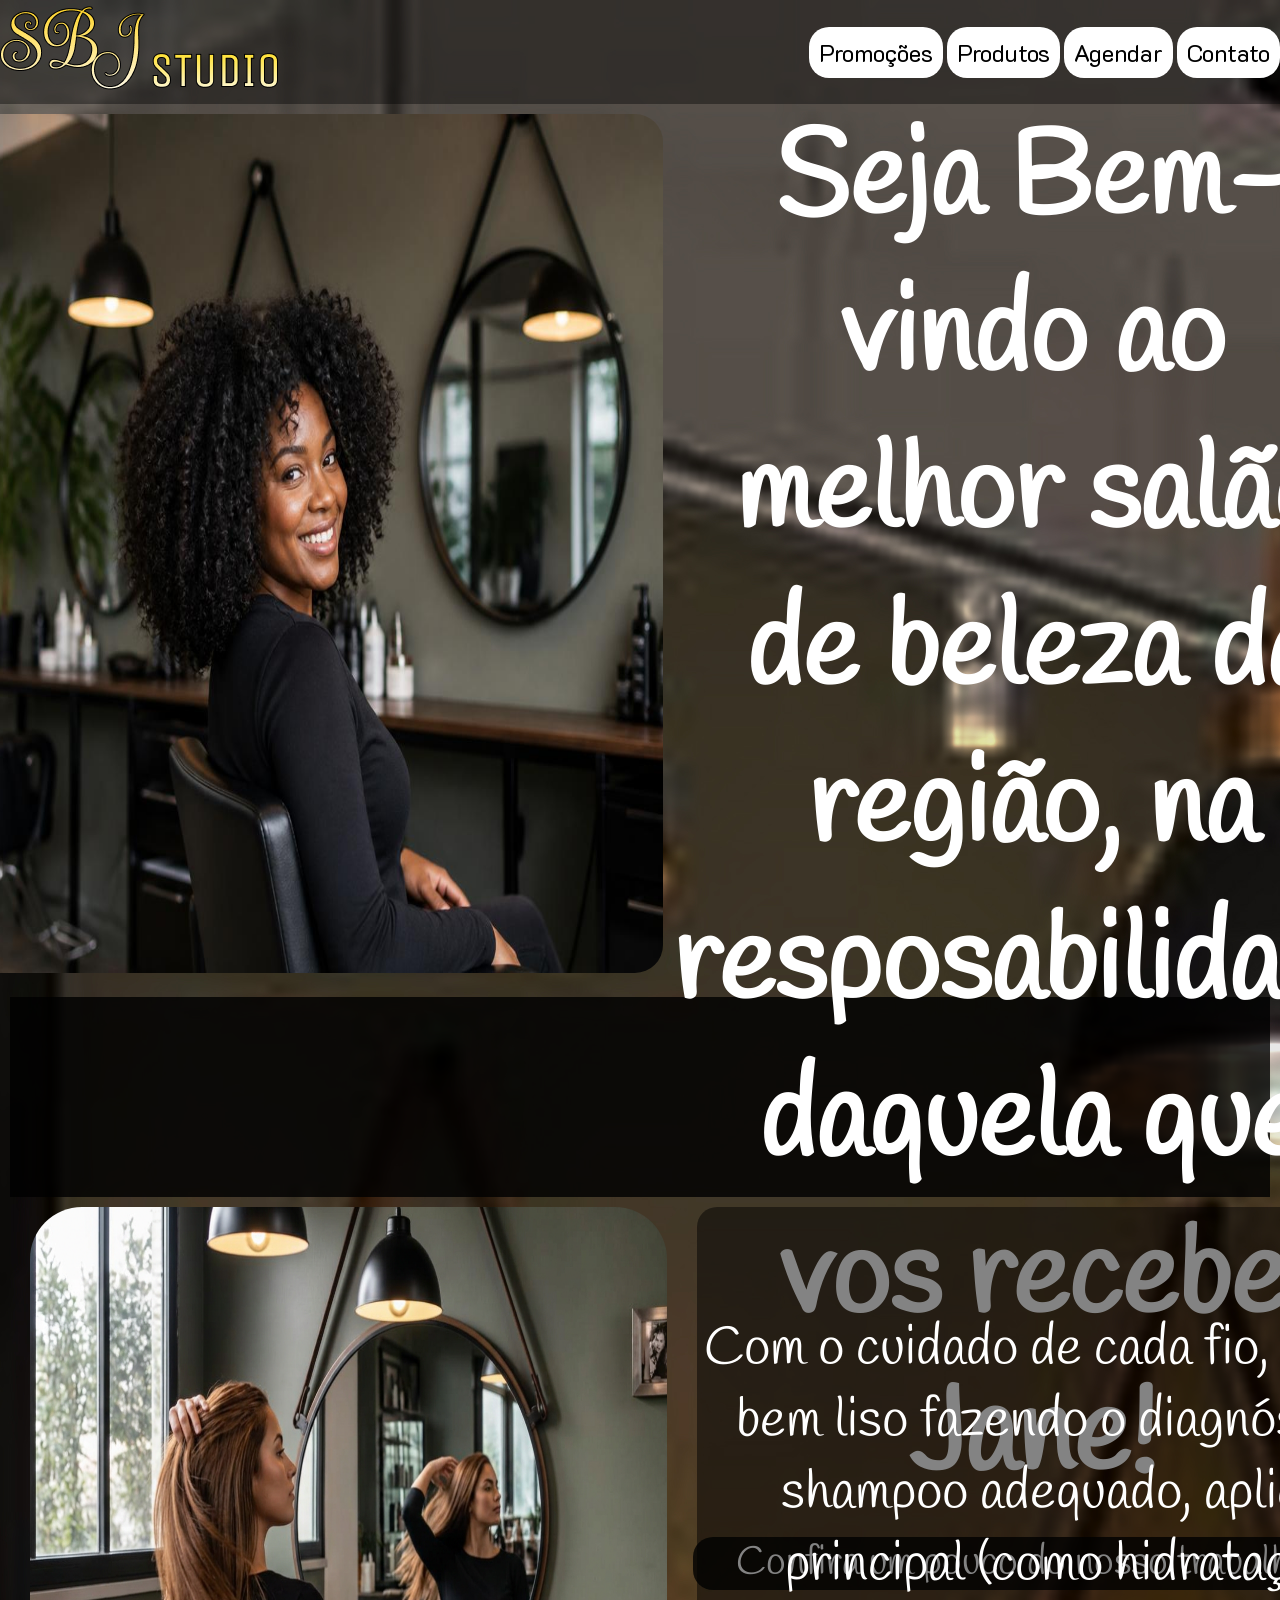
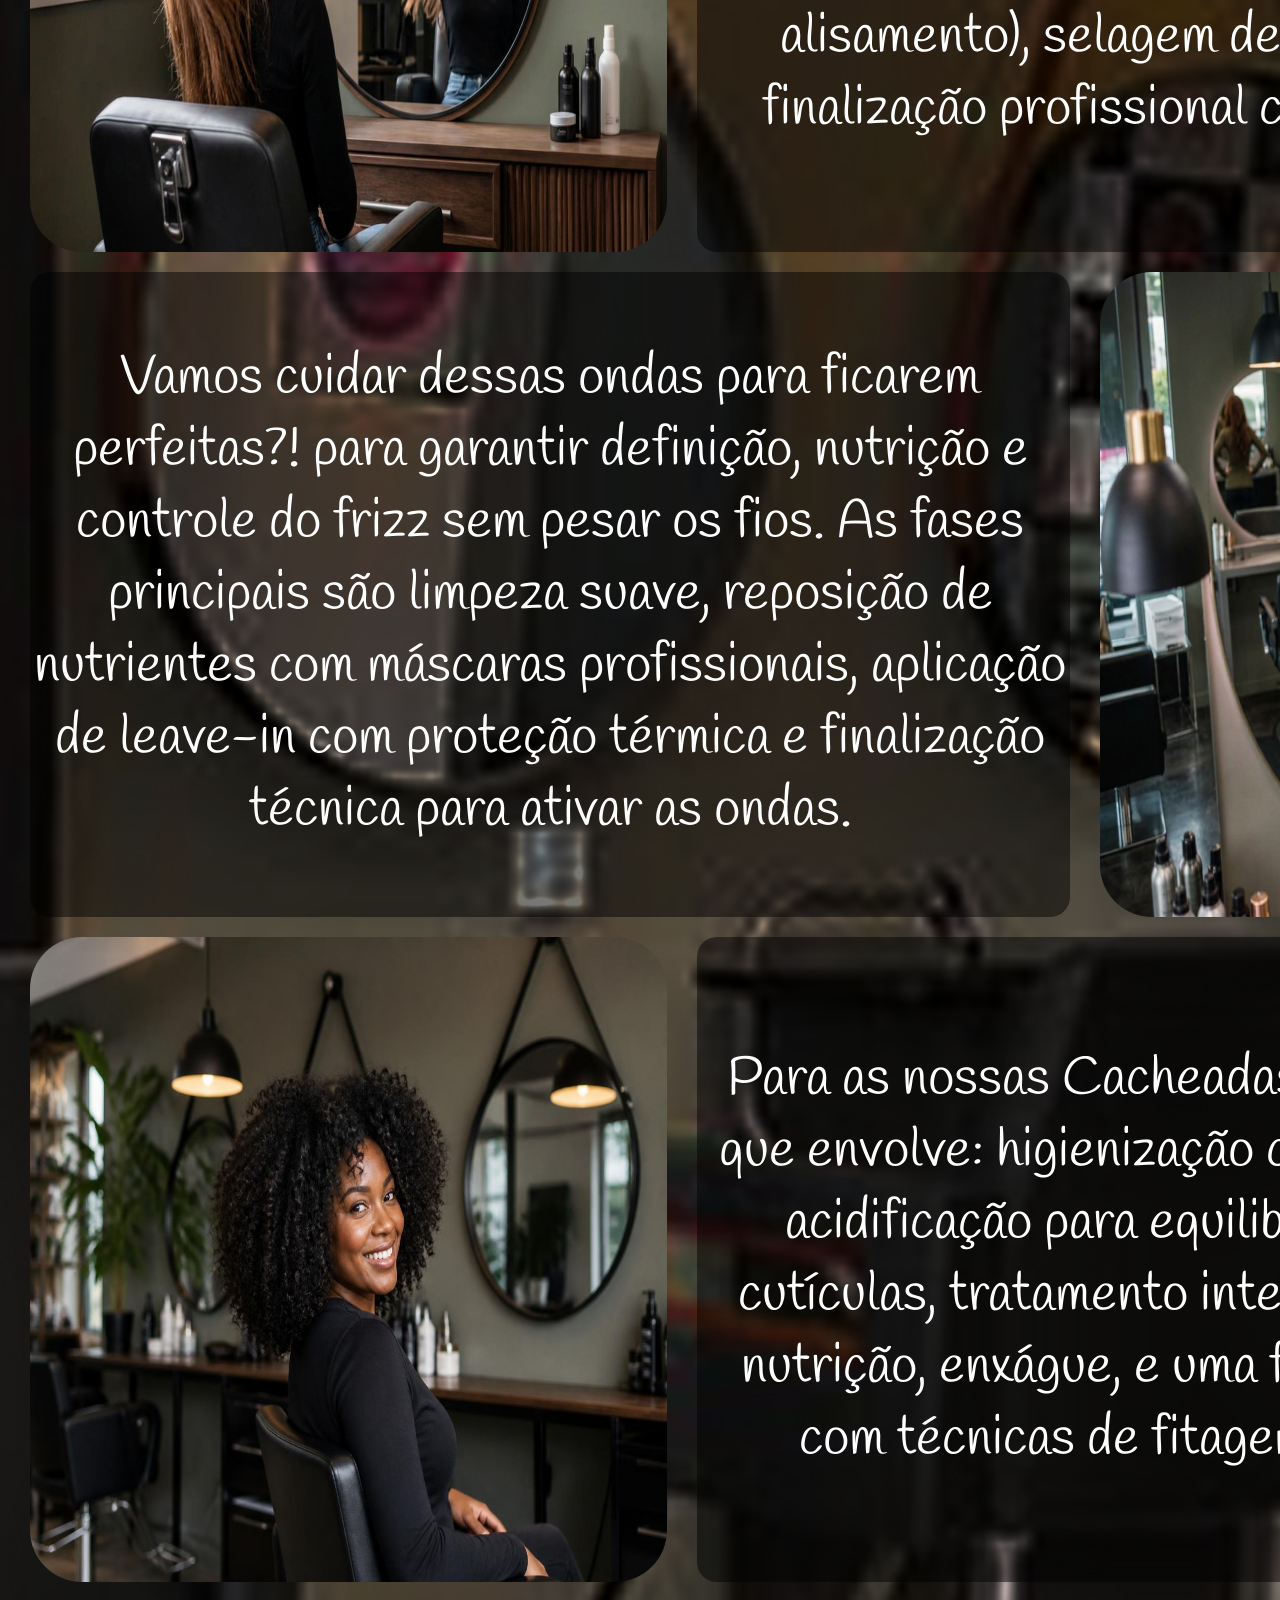
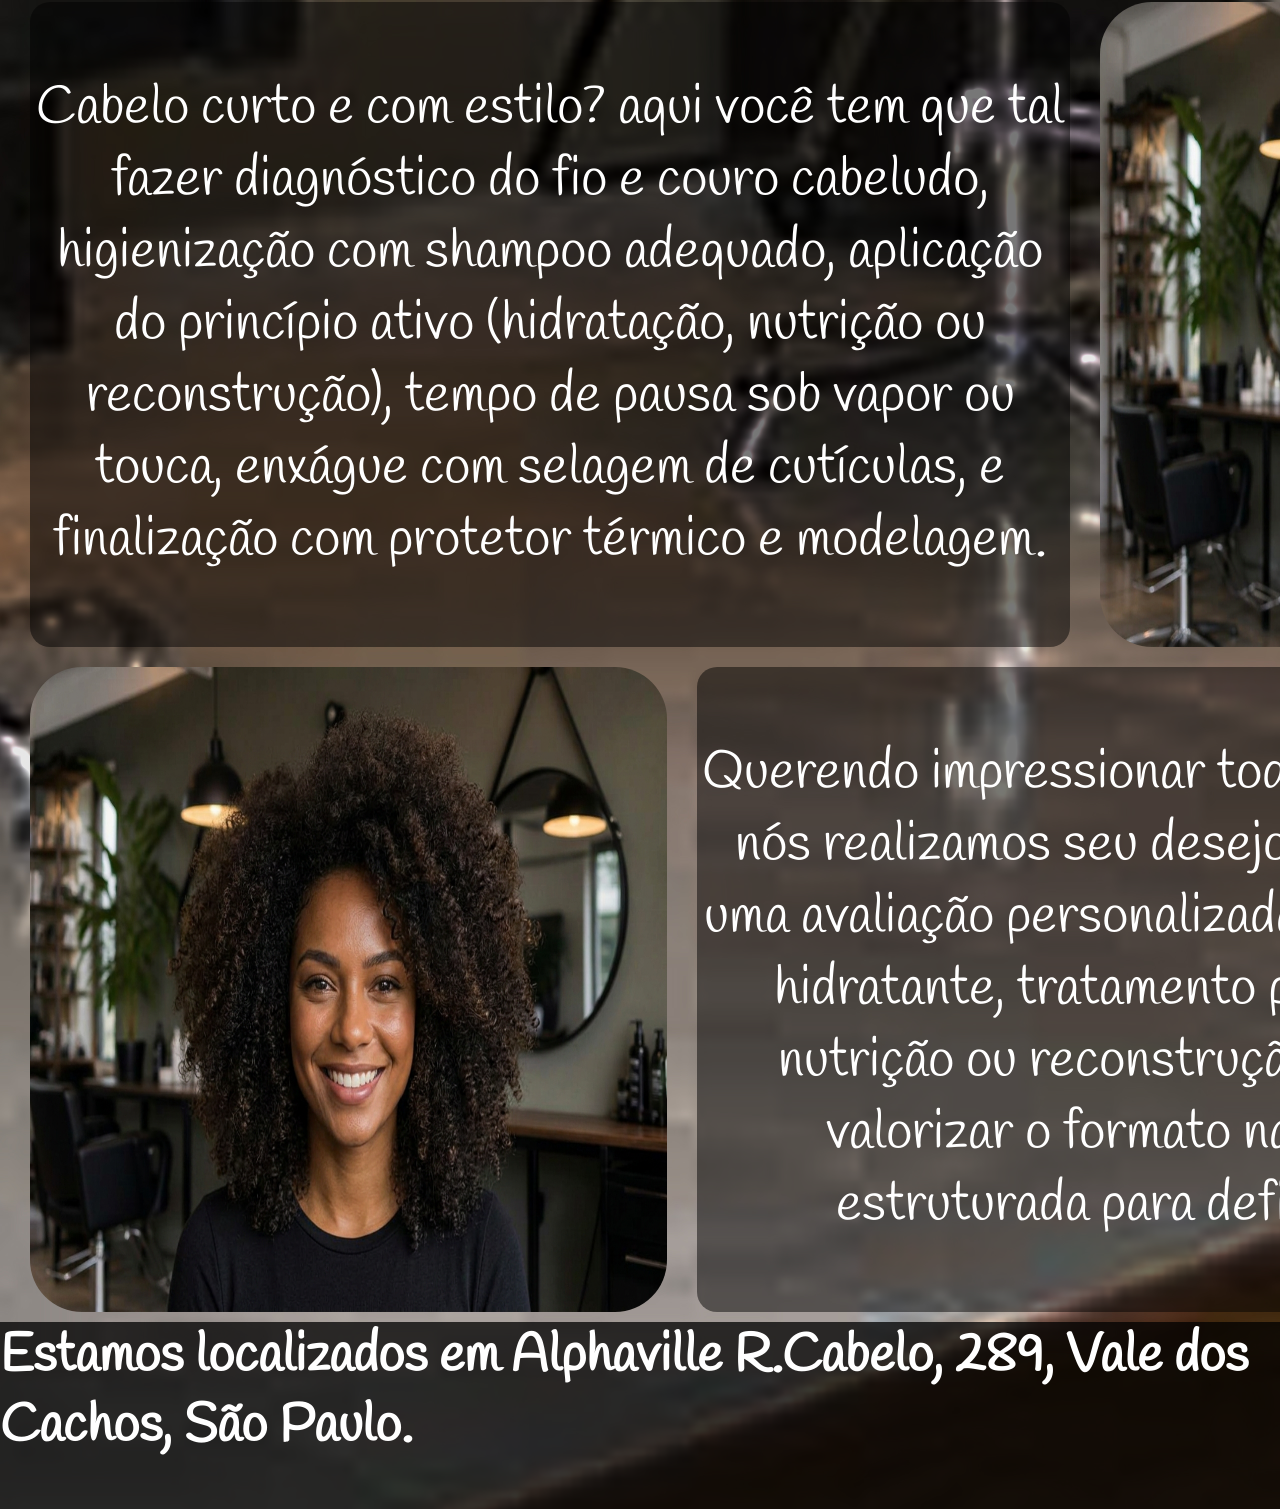
<file: index.html>
<!doctype html>
<html lang="pt-br">
  <head>
    <meta charset="UTF-8" />
    <meta name="viewport" content="width=device-width, initial-scale=1.0" />
    <link rel="stylesheet" href="./assets/css/style.css" />
    <script src="./assets/js/script.js" defer></script>
    <title>Inicio</title>
  </head>
  <body>
    <header>
      <div class="logo">
        <img src="./assets/image/cabelos/InicioImgs/LOGO JANE.png" alt="" />
      </div>
      <div id="paginas">
        <a href="./promo.html">Promoções</a>
        <a href="./produtos.html">Produtos</a>
        <a href="./Agendamento.html">Agendar</a>
        <a href="./Contato.html">Contato</a>
      </div>
    </header>
    <section>
      <div id="carrosselAP">
        <img
          src="./assets/image/cabelos/InicioImgs/salao-cacheada-1.jpg"
          alt=""
        />
      </div>
      <div class="apresentacao">
        <h1>
          Seja Bem-vindo ao melhor salão de beleza da região, na resposabilidade
          daquela que vos recebe Jane!
        </h1>
        <nav><p>Confira um pouco do nosso trabalho !</p></nav>
      </div>
    </section>
    <div id="divisao"></div>
    <main id="portifolio-section">
      <div class="portifolio">
        <div class="liso">
          <img
            src="./assets/image/cabelos/Lisos/a2900f25-fee7-4b99-a6e7-e557c145a626.png"
            alt=""
          />
          <p>
            Com o cuidado de cada fio, vamos deixar seu cabelo bem liso fazendo
            o diagnóstico, higienização com shampoo adequado, aplicação do
            tratamento principal (como hidratação, reconstrução ou alisamento),
            selagem de cutículas, enxágue e finalização profissional com
            proteção térmica.
          </p>
        </div>
        <div class="ondulado">
          <img
            src="./assets/image/cabelos/Ondulados/17c4c9f4-82c1-41fa-bbf0-9646cb3b346a.png"
            alt=""
          />
          <p>
            Vamos cuidar dessas ondas para ficarem perfeitas?! para garantir
            definição, nutrição e controle do frizz sem pesar os fios. As fases
            principais são limpeza suave, reposição de nutrientes com máscaras
            profissionais, aplicação de leave-in com proteção térmica e
            finalização técnica para ativar as ondas.
          </p>
        </div>
        <div class="cacheados">
          <img
            src="./assets/image/cabelos/Cacheados/salao-cacheada-1.jpg"
            alt=""
          />
          <p>
            Para as nossas Cacheadas temos um tratamento que envolve:
            higienização com shampoo adequado, acidificação para equilibrar o pH
            e fechar as cutículas, tratamento intensivo de hidratação ou
            nutrição, enxágue, e uma finalização profissional com técnicas de
            fitagem ou uso de difusor.
          </p>
        </div>
        <div class="curtos">
          <img
            src="./assets/image/cabelos/Curtos/e0ac9d17-72b9-45f4-adf0-d392c93acea9.png"
            alt=""
          />
          <p>
            Cabelo curto e com estilo? aqui você tem que tal fazer diagnóstico
            do fio e couro cabeludo, higienização com shampoo adequado,
            aplicação do princípio ativo (hidratação, nutrição ou reconstrução),
            tempo de pausa sob vapor ou touca, enxágue com selagem de cutículas,
            e finalização com protetor térmico e modelagem.
          </p>
        </div>
        <div class="crespo">
          <img
            src="./assets/image/cabelos/Crespo/f1dbdfb2-1bba-49ca-9565-9a671b14e5a1.png"
            alt=""
          />
          <p>
            Querendo impressionar todos com seu cabelo? aqui nós realizamos seu
            desejo aqui seu cabelo ganha uma avaliação personalizada, lavagem
            com shampoo hidratante, tratamento profundo (hidratação, nutrição ou
            reconstrução), corte a seco para valorizar o formato natural e
            finalização estruturada para definição dos cachos.
          </p>
        </div>
      </div>
    </main>
    <footer>
      <h2>
        Estamos localizados em Alphaville R.Cabelo, 289, Vale dos Cachos, São
        Paulo.
      </h2>
    </footer>
  </body>
</html>

<style>
  @import url("https://fonts.googleapis.com/css2?family=K2D:ital,wght@0,100;0,200;0,300;0,400;0,500;0,600;0,700;0,800;1,100;1,200;1,300;1,400;1,500;1,600;1,700;1,800&family=Keania+One&family=Krona+One&display=swap");
</style>

<style>
  @import url("https://fonts.googleapis.com/css2?family=Handlee&family=K2D:ital,wght@0,100;0,200;0,300;0,400;0,500;0,600;0,700;0,800;1,100;1,200;1,300;1,400;1,500;1,600;1,700;1,800&family=Keania+One&family=Krona+One&display=swap");
</style>
</file>
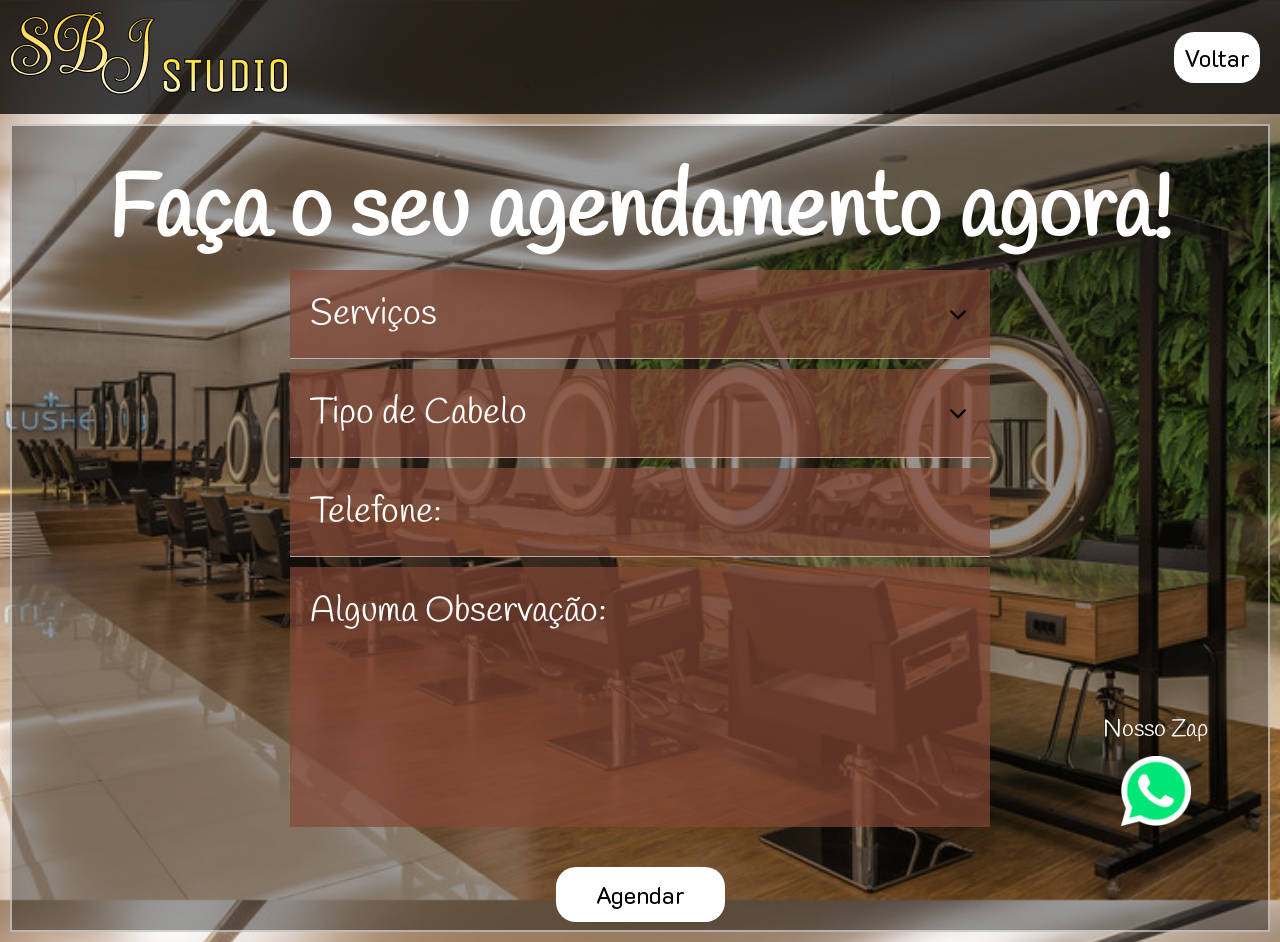
<file: Agendamento.html>
<!doctype html>
<html lang="pt-br">
  <head>
    <meta charset="UTF-8" />
    <meta name="viewport" content="width=device-width, initial-scale=1.0" />
    <link rel="stylesheet" href="./assets/css/agend.css" />
    <title>Agendamento</title>
  </head>
  <body>
    <header>
      <div class="logo">
        <img src="./assets/image/cabelos/InicioImgs/LOGO JANE.png" alt="" />
      </div>
      <div id="paginas">
        <a href="./index.html">Voltar</a>
      </div>
    </header>
    <main>
      <div class="agendar">
        <h1>Faça o seu agendamento agora!</h1>

        <form class="form-agendamento">
          <select name="servicos" required>
            <option value="" disabled selected>Serviços</option>
            <option value="corte">Corte</option>
            <option value="hidratacao">Hidratação</option>
            <option value="coloracao">Coloração</option>
            <option value="escova">Escova</option>
            <option value="mechas">Mechas</option>
            <option value="ozonioterapia">Ozonioterapia</option>
            <option value="reconstrução">Reconstrução</option>
          </select>

          <select name="tipoCabelo" required>
            <option value="" disabled selected>Tipo de Cabelo</option>
            <option value="liso">Liso</option>
            <option value="ondulado">Ondulado</option>
            <option value="cacheado">Cacheado</option>
            <option value="crespo">Crespo</option>
            <option value="curto">Curto</option>
          </select>

          <input type="tel" name="telefone" placeholder="Telefone:" required />

          <textarea
            name="observacao"
            placeholder="Alguma Observação:"
          ></textarea>

          <button type="submit">Agendar</button>
        </form>

        <div class="whatsapp">
          <p>Nosso Zap</p>
          <a href="https://wa.me/55SEUNUMEROAQUI" target="_blank">
            <img src="./assets/image/fundos/whats.png" alt="WhatsApp" />
          </a>
        </div>
      </div>
    </main>
  </body>
</html>

<style>
  @import url("https://fonts.googleapis.com/css2?family=K2D:ital,wght@0,100;0,200;0,300;0,400;0,500;0,600;0,700;0,800;1,100;1,200;1,300;1,400;1,500;1,600;1,700;1,800&family=Keania+One&family=Krona+One&display=swap");
</style>

<style>
  @import url("https://fonts.googleapis.com/css2?family=Handlee&family=K2D:ital,wght@0,100;0,200;0,300;0,400;0,500;0,600;0,700;0,800;1,100;1,200;1,300;1,400;1,500;1,600;1,700;1,800&family=Keania+One&family=Krona+One&display=swap");
</style>
</file>
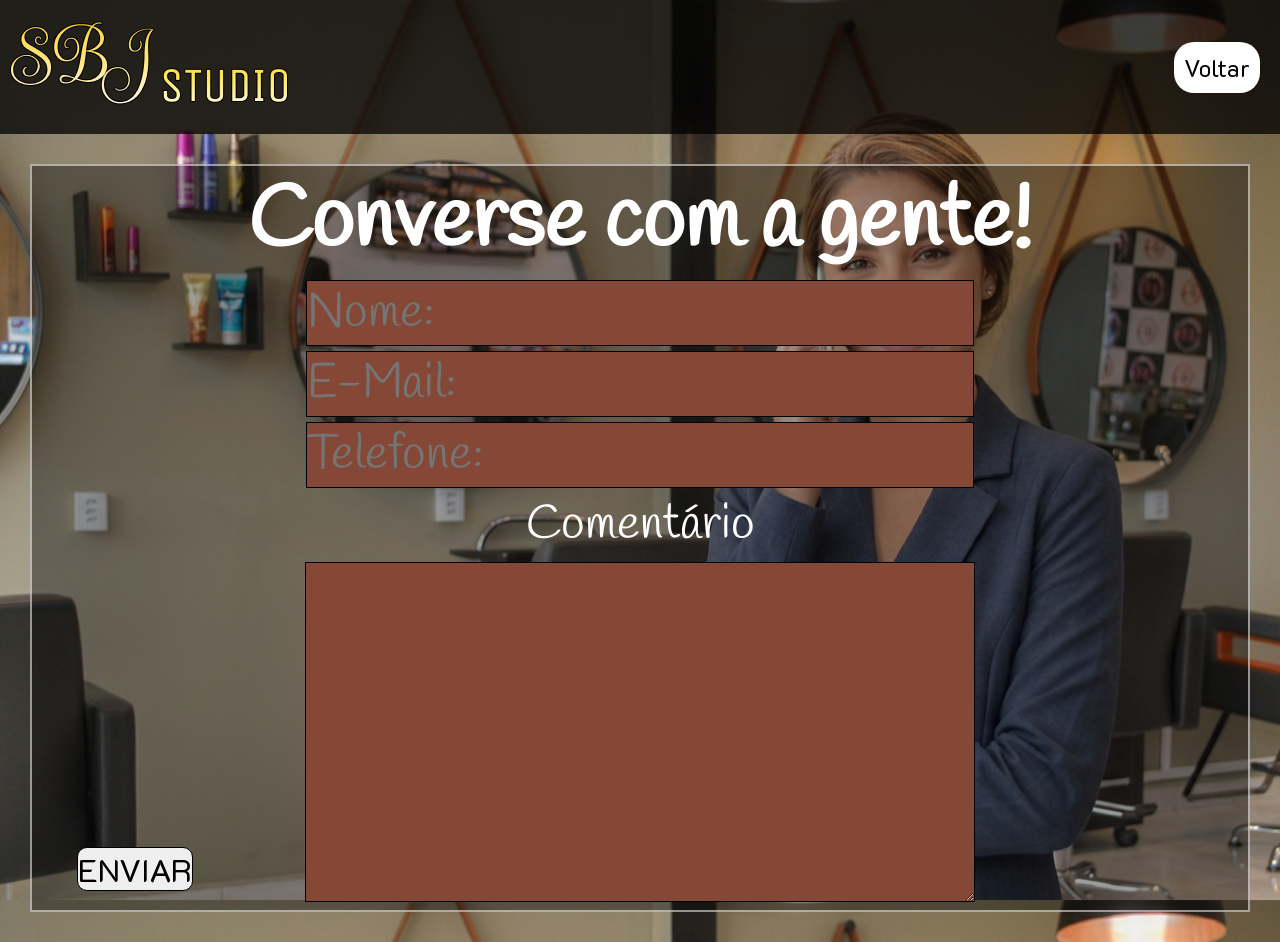
<file: Contato.html>
<!doctype html>
<html lang="pt-br">
  <head>
    <meta charset="UTF-8" />
    <meta name="viewport" content="width=device-width, initial-scale=1.0" />
    <link rel="stylesheet" href="./assets/css/cont.css" />
    <title>Contato</title>
  </head>
  <body>
    <header>
      <div class="logo">
        <img src="./assets/image/cabelos/InicioImgs/LOGO JANE.png" alt="" />
      </div>
      <div id="paginas">
        <a href="./index.html">Voltar</a>
      </div>
    </header>
    <main>
      <div class="area">
        <h1>Converse com a gente!</h1>
        <div class="info">
          <input type="text" placeholder="Nome:" />
          <input type="email" name="" id="" placeholder="E-Mail:" />
          <input type="number" name="" id="" placeholder="Telefone:" />
          <p>Comentário</p>
          <textarea name="" id="" placeholder=""></textarea>
        </div>
        <button>ENVIAR</button>
      </div>
    </main>
  </body>
  <div class="whatsapp">
    <p>Nosso Zap</p>
    <a href="https://wa.me/55SEUNUMEROAQUI" target="_blank">
      <img src="./assets/image/fundos/whats.png" alt="WhatsApp" />
    </a>
  </div>
</html>

<style>
  @import url("https://fonts.googleapis.com/css2?family=K2D:ital,wght@0,100;0,200;0,300;0,400;0,500;0,600;0,700;0,800;1,100;1,200;1,300;1,400;1,500;1,600;1,700;1,800&family=Keania+One&family=Krona+One&display=swap");
</style>

<style>
  @import url("https://fonts.googleapis.com/css2?family=Handlee&family=K2D:ital,wght@0,100;0,200;0,300;0,400;0,500;0,600;0,700;0,800;1,100;1,200;1,300;1,400;1,500;1,600;1,700;1,800&family=Keania+One&family=Krona+One&display=swap");
</style>
</file>
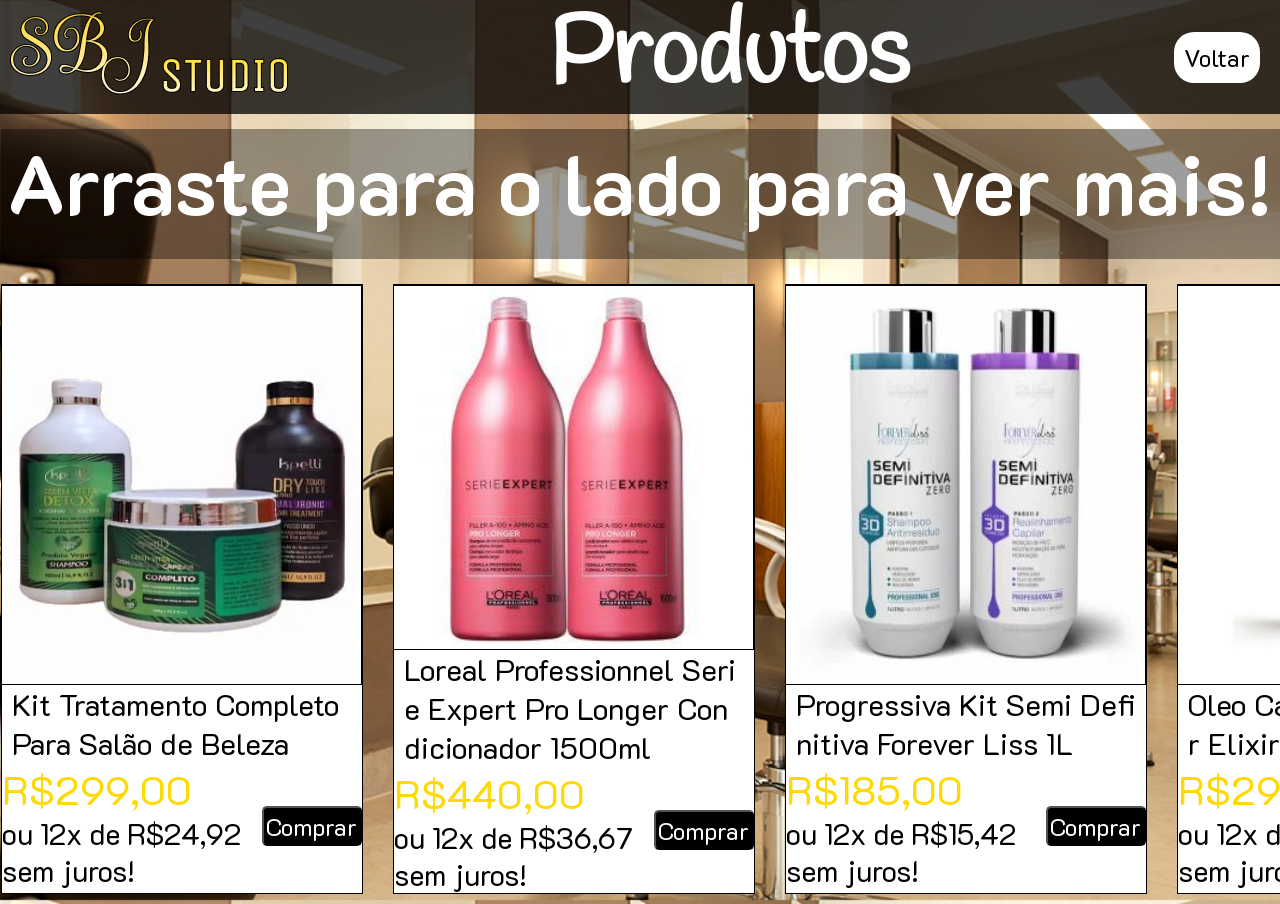
<file: produtos.html>
<!doctype html>
<html lang="pt-br">
  <head>
    <meta charset="UTF-8" />
    <meta name="viewport" content="width=device-width, initial-scale=1.0" />
    <link rel="stylesheet" href="./assets/css/prod.css" />
    <title>Produtos</title>
  </head>
  <body>
    <header>
      <div class="logo">
        <img src="./assets/image/cabelos/InicioImgs/LOGO JANE.png" alt="" />
      </div>
      <h1>Produtos</h1>
      <div id="paginas">
        <a href="./index.html">Voltar</a>
      </div>
    </header>
    <main>
      <div class="arraste">
        <h1>Arraste para o lado para ver mais!</h1>
      </div>
      <div class="Produtos">
        <div class="produto-container">
          <img
            src="./assets/image/Produtos/kit_tratamento_completo_para_salao_de_beleza_102_1_3d633c06eb5dad7ddfedf23f4d967cd4.webp"
            alt=""
          />
          <div class="nome">
            <p>Kit Tratamento Completo Para Salão de Beleza</p>
          </div>
          <div class="descricao">
            <div class="preço">
              <p class="pa">R$299,00</p>
              <p>ou 12x de R$24,92 sem juros!</p>
            </div>
            <div class="bottom">
              <button>Comprar</button>
            </div>
          </div>
        </div>
        <div class="produto-container">
          <img src="./assets/image/Produtos/produto.jpeg" alt="" />
          <div class="nome">
            <p>
              Loreal Professionnel Serie Expert Pro Longer Condicionador 1500ml
            </p>
          </div>
          <div class="descricao">
            <div class="preço">
              <p class="pa">R$440,00</p>
              <p>ou 12x de R$36,67 sem juros!</p>
            </div>
            <div class="bottom">
              <button>Comprar</button>
            </div>
          </div>
        </div>
        <div class="produto-container">
          <img
            src="./assets/image/Produtos/produtos-para-salao-de-beleza-progressiva-300x300.webp"
            alt=""
          />
          <div class="nome">
            <p>Progressiva Kit Semi Definitiva Forever Liss 1L</p>
          </div>
          <div class="descricao">
            <div class="preço">
              <p class="pa">R$185,00</p>
              <p>ou 12x de R$15,42 sem juros!</p>
            </div>
            <div class="bottom">
              <button>Comprar</button>
            </div>
          </div>
        </div>
        <div class="produto-container">
          <img
            src="./assets/image/Produtos/D_759607-MLA101789504282_122025-C.jpg"
            alt=""
          />
          <div class="nome">
            <p>Oleo Capilar Beauty Color Elixir Queratina 40ml</p>
          </div>
          <div class="descricao">
            <div class="preço">
              <p class="pa">R$29,99</p>
              <p>ou 12x de R$2,50 sem juros!</p>
            </div>
            <div class="bottom">
              <button>Comprar</button>
            </div>
          </div>
        </div>
        <div class="produto-container">
          <img
            src="./assets/image/Produtos/51TvgvfNA9L._AC_UL375_SR375,375_.jpg"
            alt=""
          />
          <div class="nome">
            <p>Shampoo Serie Expert Inforcer 300ml L'oreal Professionnel</p>
          </div>
          <div class="descricao">
            <div class="preço">
              <p class="pa">R$76,40</p>
              <p>ou 12x de R$6,37 sem juros!</p>
            </div>
            <div class="bottom">
              <button>Comprar</button>
            </div>
          </div>
        </div>
        <div class="produto-container">
          <img
            src="./assets/image/Produtos/kit_shampoo_e_condicionador_resultado_de_salao_hidrabell_27787_1_e7de4dedc00dfcd0fbe2531beb331869.webp"
            alt=""
          />
          <div class="nome">
            <p>Kit Shampoo e Condicionador Resultado de Salão - Hidrabell</p>
          </div>
          <div class="descricao">
            <div class="preço">
              <p class="pa">R$79,99</p>
              <p>ou 12x de R$6,66 sem juros!</p>
            </div>
            <div class="bottom">
              <button>Comprar</button>
            </div>
          </div>
        </div>
        <div class="produto-container">
          <img
            src="./assets/image/Produtos/D_601609-MLB95029299782_102025-C.jpg"
            alt=""
          />
          <div class="nome">
            <p>Cronograma Capilar Profissional Maciez Vanti Cosméticos</p>
          </div>
          <div class="descricao">
            <div class="preço">
              <p class="pa">R$125,00</p>
              <p>ou 12x de R$10,42 sem juros!</p>
            </div>
            <div class="bottom">
              <button>Comprar</button>
            </div>
          </div>
        </div>
        <div class="produto-container">
          <img
            src="./assets/image/Produtos/shampoo_e_condicionador_1_litro_mascara_900g_cavalo_forte_325_1_5f9c264c78f70c3c48394f8246ec3e84.webp"
            alt=""
          />
          <div class="nome">
            <p>Haskell Cavalo Forte Kit 1l</p>
          </div>
          <div class="descricao">
            <div class="preço">
              <p class="pa">R$250,00</p>
              <p>ou 12x de R$20,84 sem juros!</p>
            </div>
            <div class="bottom">
              <button>Comprar</button>
            </div>
          </div>
        </div>
      </div>
    </main>
  </body>
</html>

<style>
  @import url("https://fonts.googleapis.com/css2?family=K2D:ital,wght@0,100;0,200;0,300;0,400;0,500;0,600;0,700;0,800;1,100;1,200;1,300;1,400;1,500;1,600;1,700;1,800&family=Keania+One&family=Krona+One&display=swap");
</style>

<style>
  @import url("https://fonts.googleapis.com/css2?family=Handlee&family=K2D:ital,wght@0,100;0,200;0,300;0,400;0,500;0,600;0,700;0,800;1,100;1,200;1,300;1,400;1,500;1,600;1,700;1,800&family=Keania+One&family=Krona+One&display=swap");
</style>
</file>
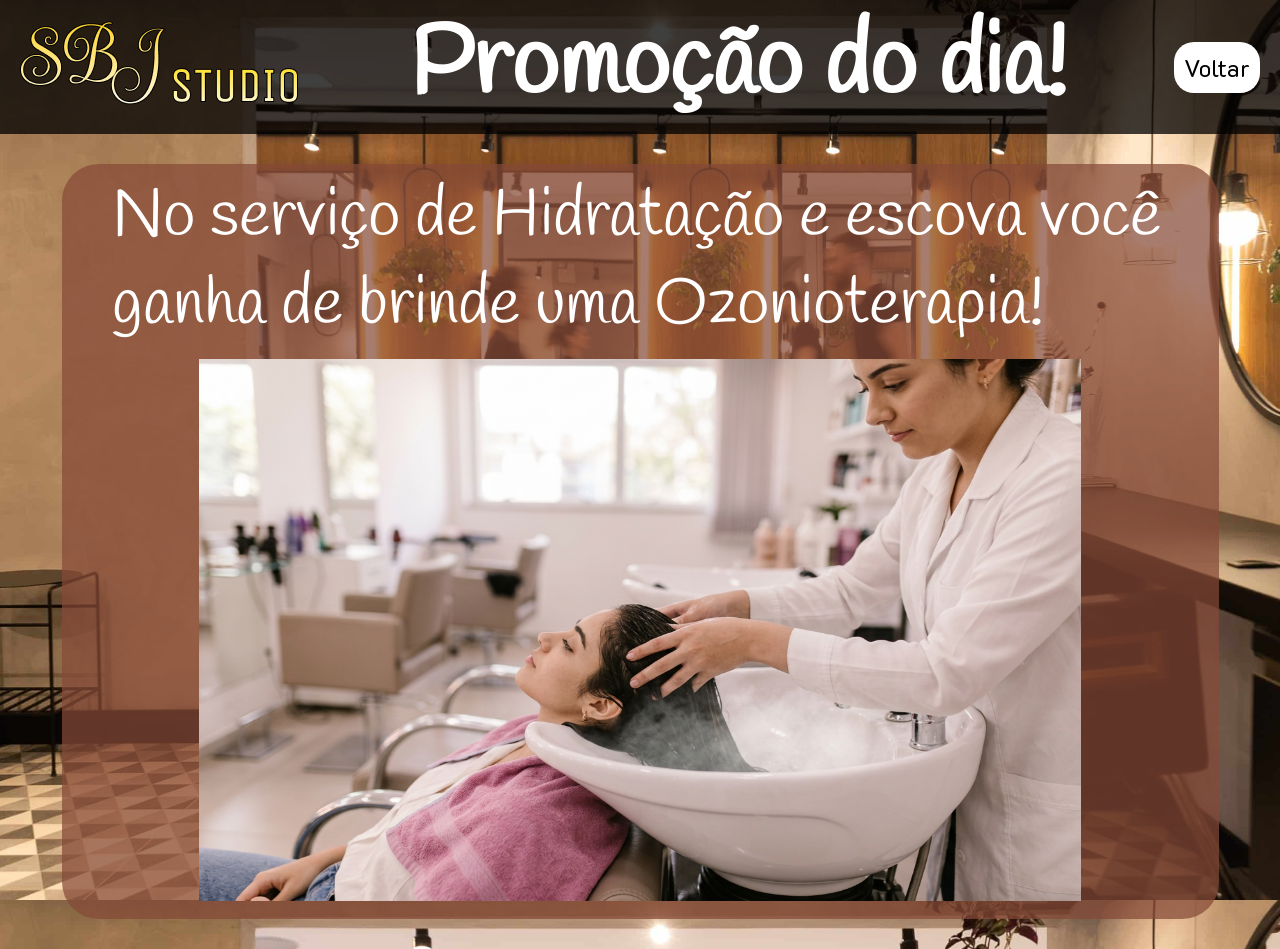
<file: promo.html>
<!doctype html>
<html lang="pt-br">
  <head>
    <meta charset="UTF-8" />
    <meta name="viewport" content="width=device-width, initial-scale=1.0" />
    <link rel="stylesheet" href="./assets/css/promo.css" />
    <title>Promoções</title>
  </head>
  <body>
    <header>
      <div class="logo">
        <img src="./assets/image/cabelos/InicioImgs/LOGO JANE.png" alt="" />
      </div>
      <h1>Promoção do dia!</h1>
      <div id="paginas">
        <a href="./index.html">Voltar</a>
      </div>
    </header>
    <main>
      <div class="quadro">
        <p>
          No serviço de Hidratação e escova você ganha de brinde uma
          Ozonioterapia!
        </p>
        <img src="./assets/image/fundos/ozonio.png" alt="" />
      </div>
    </main>
  </body>
</html>

<style>
  @import url("https://fonts.googleapis.com/css2?family=K2D:ital,wght@0,100;0,200;0,300;0,400;0,500;0,600;0,700;0,800;1,100;1,200;1,300;1,400;1,500;1,600;1,700;1,800&family=Keania+One&family=Krona+One&display=swap");
</style>

<style>
  @import url("https://fonts.googleapis.com/css2?family=Handlee&family=K2D:ital,wght@0,100;0,200;0,300;0,400;0,500;0,600;0,700;0,800;1,100;1,200;1,300;1,400;1,500;1,600;1,700;1,800&family=Keania+One&family=Krona+One&display=swap");
</style>
</file>
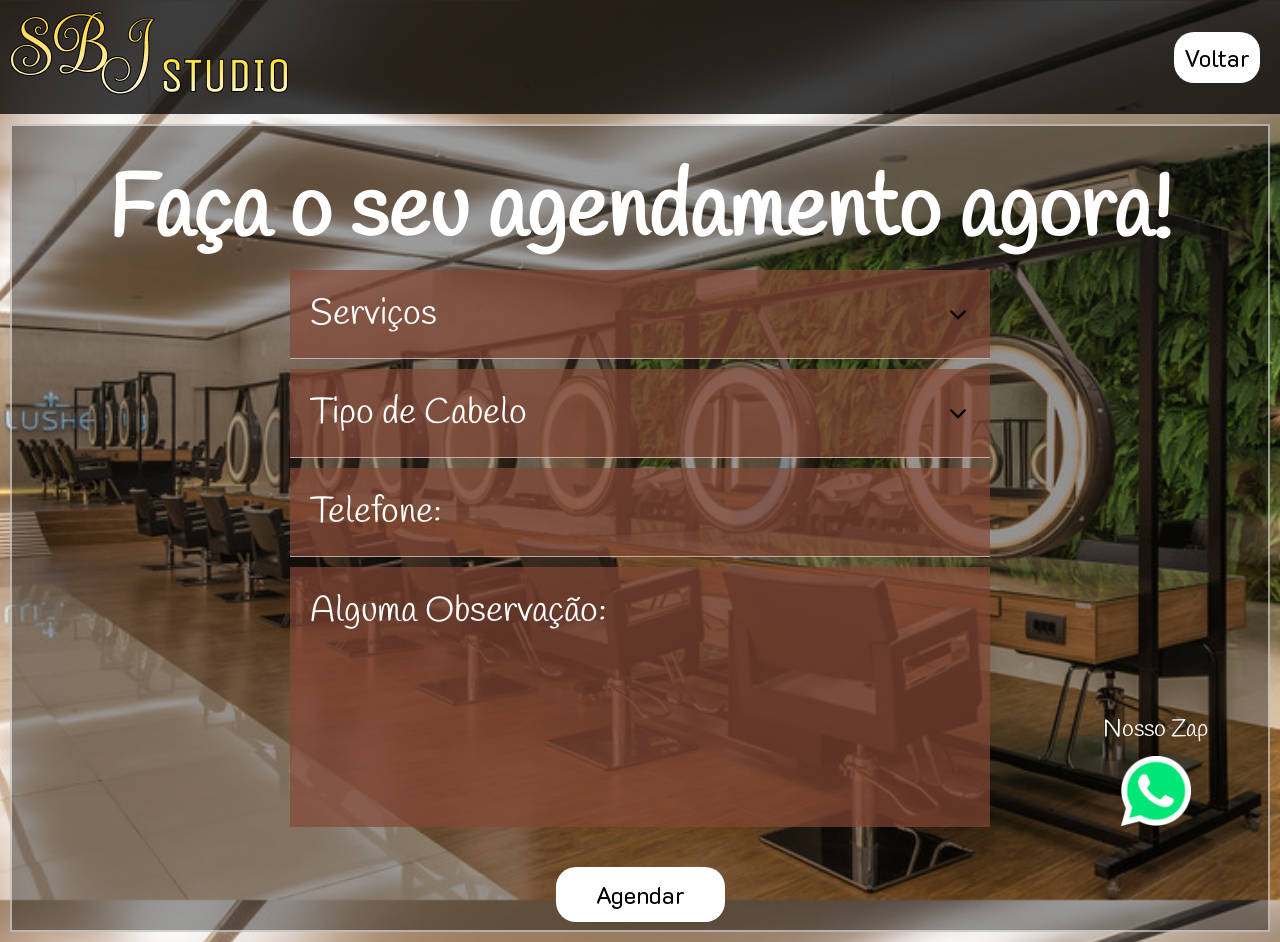
<file: css e html/Agendamento.html>
<!doctype html>
<html lang="pt-br">
  <head>
    <meta charset="UTF-8" />
    <meta name="viewport" content="width=device-width, initial-scale=1.0" />
    <link rel="stylesheet" href="./agend.css" />
    <title>Agendamento</title>
  </head>
  <body>
    <header>
      <div class="logo">
        <img src="/InicioImgs/LOGO JANE.png" alt="" />
      </div>
      <div id="paginas">
        <a href="./home/dev1n-carlos/Códigos 2°Sem/Site da Jane/index.html"
          >Voltar</a
        >
      </div>
    </header>
    <main>
      <div class="agendar">
        <h1>Faça o seu agendamento agora!</h1>

        <form class="form-agendamento">
          <select name="servicos" required>
            <option value="" disabled selected>Serviços</option>
            <option value="corte">Corte</option>
            <option value="hidratacao">Hidratação</option>
            <option value="coloracao">Coloração</option>
            <option value="escova">Escova</option>
            <option value="mechas">Mechas</option>
            <option value="ozonioterapia">Ozonioterapia</option>
            <option value="reconstrução">Reconstrução</option>
          </select>

          <select name="tipoCabelo" required>
            <option value="" disabled selected>Tipo de Cabelo</option>
            <option value="liso">Liso</option>
            <option value="ondulado">Ondulado</option>
            <option value="cacheado">Cacheado</option>
            <option value="crespo">Crespo</option>
            <option value="curto">Curto</option>
          </select>

          <input type="tel" name="telefone" placeholder="Telefone:" required />

          <textarea
            name="observacao"
            placeholder="Alguma Observação:"
          ></textarea>

          <button type="submit">Agendar</button>
        </form>

        <div class="whatsapp">
          <p>Nosso Zap</p>
          <a href="https://wa.me/55SEUNUMEROAQUI" target="_blank">
            <img src="/fundos/whats.png" alt="WhatsApp" />
          </a>
        </div>
      </div>
    </main>
  </body>
</html>

<style>
  @import url("https://fonts.googleapis.com/css2?family=K2D:ital,wght@0,100;0,200;0,300;0,400;0,500;0,600;0,700;0,800;1,100;1,200;1,300;1,400;1,500;1,600;1,700;1,800&family=Keania+One&family=Krona+One&display=swap");
</style>

<style>
  @import url("https://fonts.googleapis.com/css2?family=Handlee&family=K2D:ital,wght@0,100;0,200;0,300;0,400;0,500;0,600;0,700;0,800;1,100;1,200;1,300;1,400;1,500;1,600;1,700;1,800&family=Keania+One&family=Krona+One&display=swap");
</style>
</file>
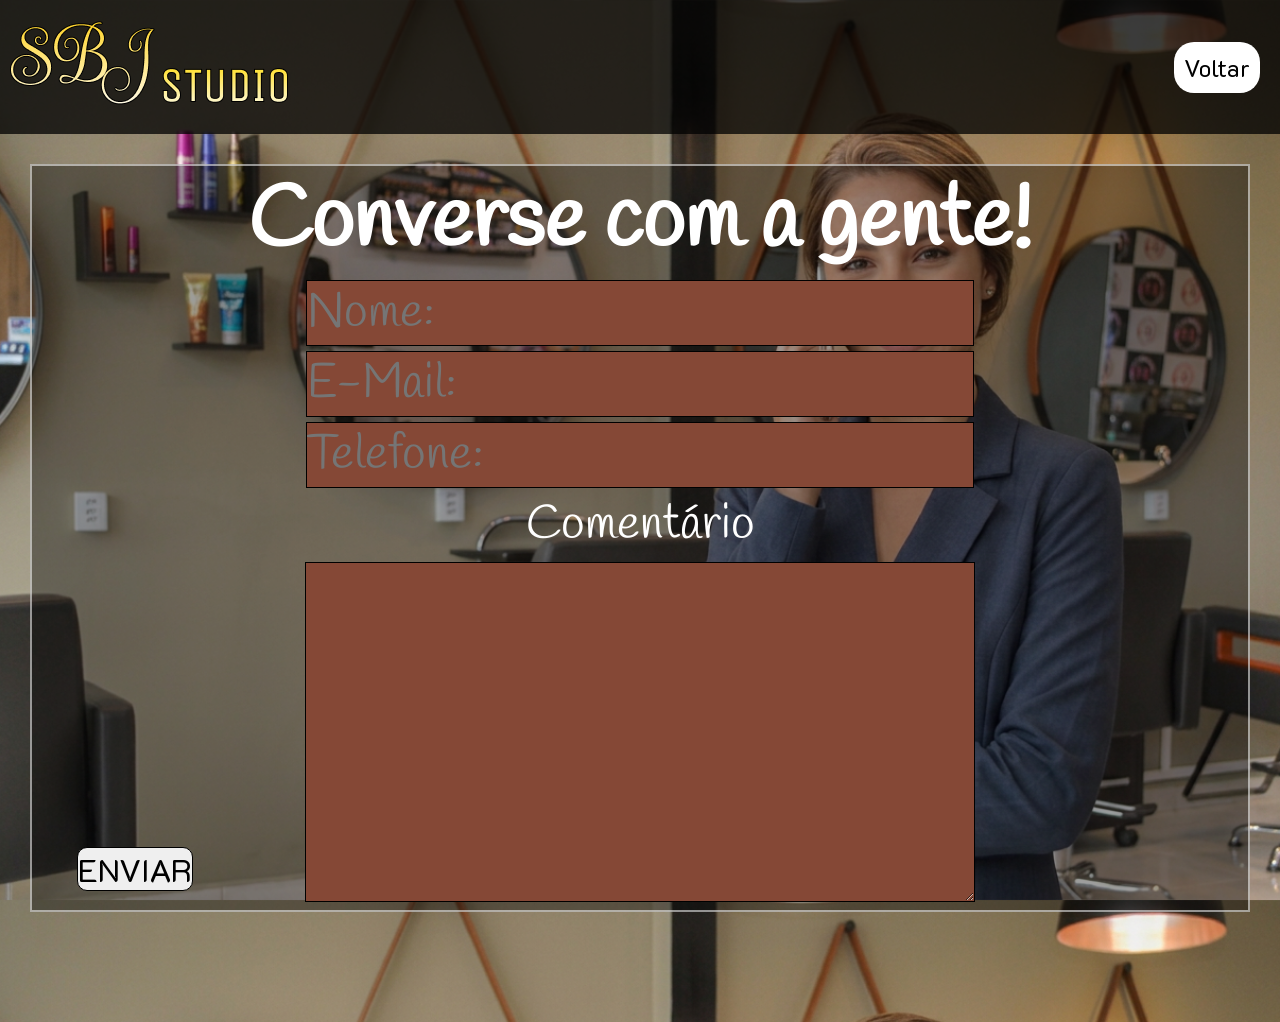
<file: css e html/Contato.html>
<!doctype html>
<html lang="pt-br">
  <head>
    <meta charset="UTF-8" />
    <meta name="viewport" content="width=device-width, initial-scale=1.0" />
    <link rel="stylesheet" href="./cont.css" />
    <title>Contato</title>
  </head>
  <body>
    <header>
      <div class="logo">
        <img src="/InicioImgs/LOGO JANE.png" alt="" />
      </div>
      <div id="paginas">
        <a href="/index.html">Voltar</a>
      </div>
    </header>
    <main>
      <div class="area">
        <h1>Converse com a gente!</h1>
        <div class="info">
          <input type="text" placeholder="Nome:" />
          <input type="email" name="" id="" placeholder="E-Mail:" />
          <input type="number" name="" id="" placeholder="Telefone:" />
          <p>Comentário</p>
          <textarea name="" id="" placeholder=""></textarea>
        </div>
        <button>ENVIAR</button>
      </div>
    </main>
  </body>
  <a href="https://wa.me/55SEUNUMEROAQUI">
    <img class="zap" src="/fundos/whats.png" alt="WhatsApp" />
  </a>
</html>

<style>
  @import url("https://fonts.googleapis.com/css2?family=K2D:ital,wght@0,100;0,200;0,300;0,400;0,500;0,600;0,700;0,800;1,100;1,200;1,300;1,400;1,500;1,600;1,700;1,800&family=Keania+One&family=Krona+One&display=swap");
</style>

<style>
  @import url("https://fonts.googleapis.com/css2?family=Handlee&family=K2D:ital,wght@0,100;0,200;0,300;0,400;0,500;0,600;0,700;0,800;1,100;1,200;1,300;1,400;1,500;1,600;1,700;1,800&family=Keania+One&family=Krona+One&display=swap");
</style>
</file>
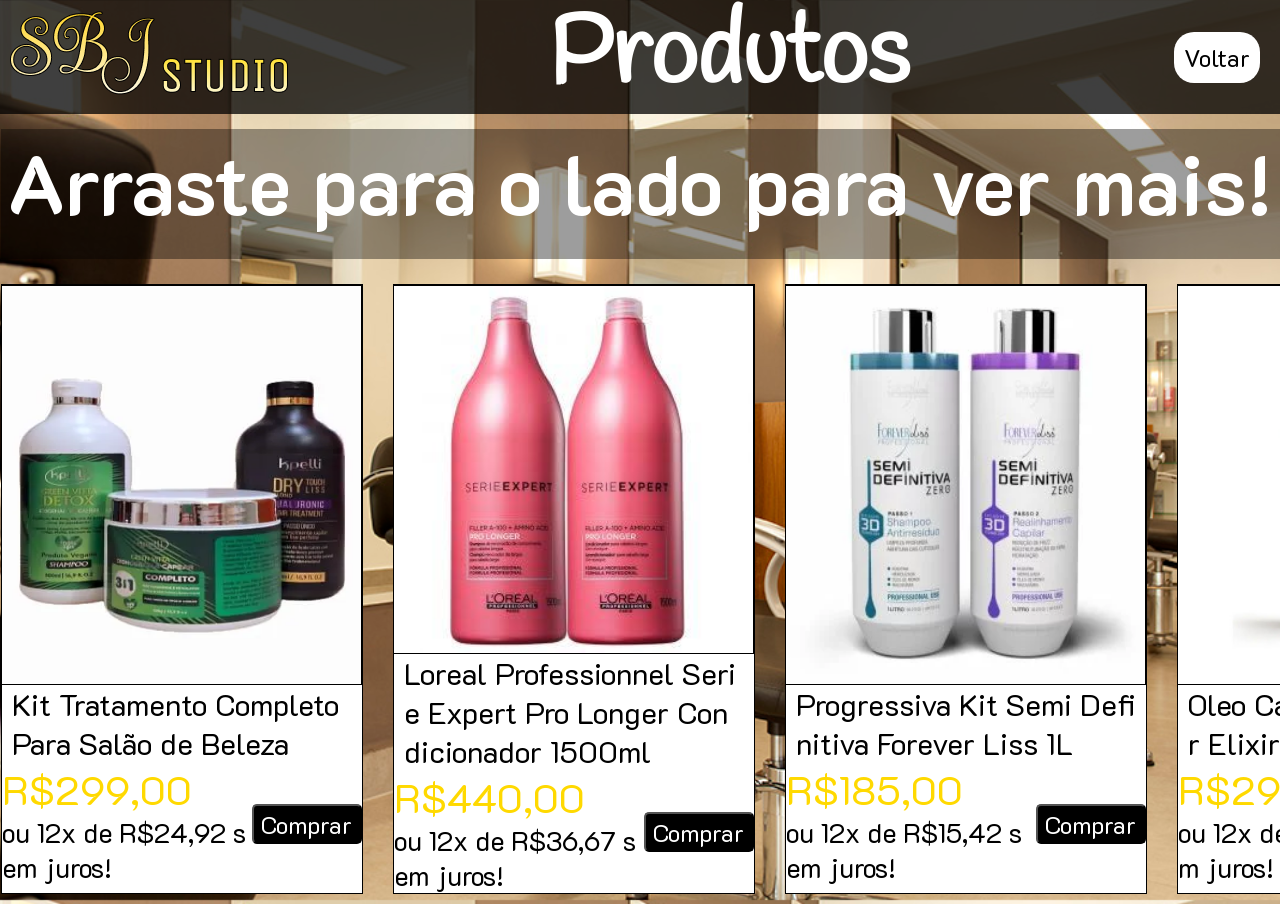
<file: css e html/produtos.html>
<!doctype html>
<html lang="pt-br">
  <head>
    <meta charset="UTF-8" />
    <meta name="viewport" content="width=device-width, initial-scale=1.0" />
    <link rel="stylesheet" href="./prod.css" />
    <title>Produtos</title>
  </head>
  <body>
    <header>
      <div class="logo">
        <img src="/InicioImgs/LOGO JANE.png" alt="" />
      </div>
      <h1>Produtos</h1>
      <div id="paginas">
        <a href="/index.html">Voltar</a>
      </div>
    </header>
    <main>
      <div class="arraste">
        <h1>Arraste para o lado para ver mais!</h1>
      </div>
      <div class="Produtos">
        <div class="produto-container">
          <img
            src="/Produtos/kit_tratamento_completo_para_salao_de_beleza_102_1_3d633c06eb5dad7ddfedf23f4d967cd4.webp"
            alt=""
          />
          <div class="nome">
            <p>Kit Tratamento Completo Para Salão de Beleza</p>
          </div>
          <div class="descricao">
            <div class="preço">
              <p class="pa">R$299,00</p>
              <p>ou 12x de R$24,92 sem juros!</p>
            </div>
            <div class="bottom">
              <button>Comprar</button>
            </div>
          </div>
        </div>
        <div class="produto-container">
          <img src="/Produtos/produto.jpeg" alt="" />
          <div class="nome">
            <p>
              Loreal Professionnel Serie Expert Pro Longer Condicionador 1500ml
            </p>
          </div>
          <div class="descricao">
            <div class="preço">
              <p class="pa">R$440,00</p>
              <p>ou 12x de R$36,67 sem juros!</p>
            </div>
            <div class="bottom">
              <button>Comprar</button>
            </div>
          </div>
        </div>
        <div class="produto-container">
          <img
            src="/Produtos/produtos-para-salao-de-beleza-progressiva-300x300.webp"
            alt=""
          />
          <div class="nome">
            <p>Progressiva Kit Semi Definitiva Forever Liss 1L</p>
          </div>
          <div class="descricao">
            <div class="preço">
              <p class="pa">R$185,00</p>
              <p>ou 12x de R$15,42 sem juros!</p>
            </div>
            <div class="bottom">
              <button>Comprar</button>
            </div>
          </div>
        </div>
        <div class="produto-container">
          <img src="/Produtos/D_759607-MLA101789504282_122025-C.jpg" alt="" />
          <div class="nome">
            <p>Oleo Capilar Beauty Color Elixir Queratina 40ml</p>
          </div>
          <div class="descricao">
            <div class="preço">
              <p class="pa">R$29,99</p>
              <p>ou 12x de R$2,50 sem juros!</p>
            </div>
            <div class="bottom">
              <button>Comprar</button>
            </div>
          </div>
        </div>
        <div class="produto-container">
          <img src="/Produtos/51TvgvfNA9L._AC_UL375_SR375,375_.jpg" alt="" />
          <div class="nome">
            <p>Shampoo Serie Expert Inforcer 300ml L'oreal Professionnel</p>
          </div>
          <div class="descricao">
            <div class="preço">
              <p class="pa">R$76,40</p>
              <p>ou 12x de R$6,37 sem juros!</p>
            </div>
            <div class="bottom">
              <button>Comprar</button>
            </div>
          </div>
        </div>
        <div class="produto-container">
          <img
            src="/Produtos/kit_shampoo_e_condicionador_resultado_de_salao_hidrabell_27787_1_e7de4dedc00dfcd0fbe2531beb331869.webp"
            alt=""
          />
          <div class="nome">
            <p>Kit Shampoo e Condicionador Resultado de Salão - Hidrabell</p>
          </div>
          <div class="descricao">
            <div class="preço">
              <p class="pa">R$79,99</p>
              <p>ou 12x de R$6,66 sem juros!</p>
            </div>
            <div class="bottom">
              <button>Comprar</button>
            </div>
          </div>
        </div>
        <div class="produto-container">
          <img src="/Produtos/D_601609-MLB95029299782_102025-C.jpg" alt="" />
          <div class="nome">
            <p>Cronograma Capilar Profissional Maciez Vanti Cosméticos</p>
          </div>
          <div class="descricao">
            <div class="preço">
              <p class="pa">R$125,00</p>
              <p>ou 12x de R$10,42 sem juros!</p>
            </div>
            <div class="bottom">
              <button>Comprar</button>
            </div>
          </div>
        </div>
        <div class="produto-container">
          <img
            src="/Produtos/shampoo_e_condicionador_1_litro_mascara_900g_cavalo_forte_325_1_5f9c264c78f70c3c48394f8246ec3e84.webp"
            alt=""
          />
          <div class="nome">
            <p>Haskell Cavalo Forte Kit 1l</p>
          </div>
          <div class="descricao">
            <div class="preço">
              <p class="pa">R$250,00</p>
              <p>ou 12x de R$20,84 sem juros!</p>
            </div>
            <div class="bottom">
              <button>Comprar</button>
            </div>
          </div>
        </div>
      </div>
    </main>
  </body>
</html>

<style>
  @import url("https://fonts.googleapis.com/css2?family=K2D:ital,wght@0,100;0,200;0,300;0,400;0,500;0,600;0,700;0,800;1,100;1,200;1,300;1,400;1,500;1,600;1,700;1,800&family=Keania+One&family=Krona+One&display=swap");
</style>

<style>
  @import url("https://fonts.googleapis.com/css2?family=Handlee&family=K2D:ital,wght@0,100;0,200;0,300;0,400;0,500;0,600;0,700;0,800;1,100;1,200;1,300;1,400;1,500;1,600;1,700;1,800&family=Keania+One&family=Krona+One&display=swap");
</style>
</file>
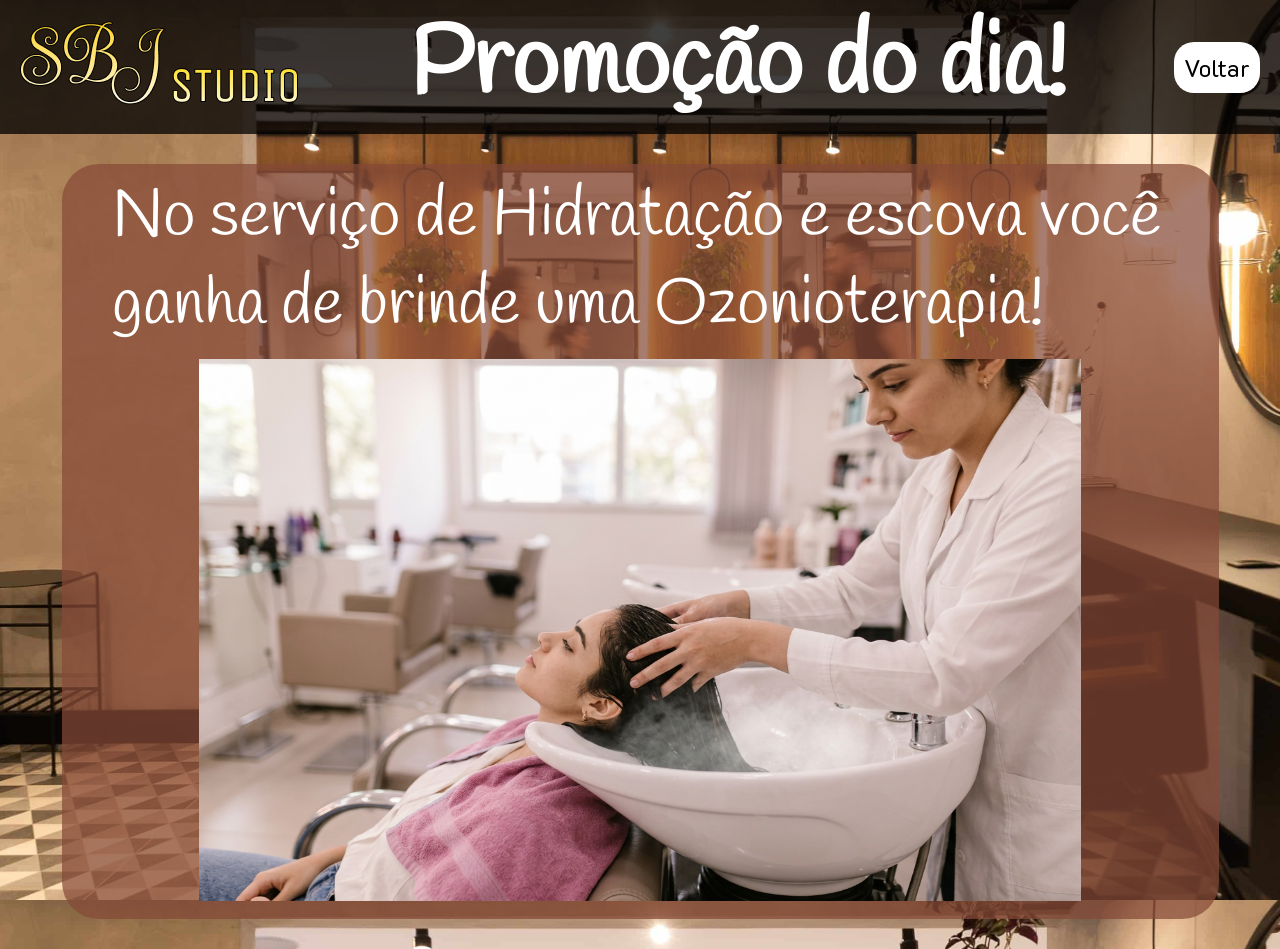
<file: css e html/promo.html>
<!doctype html>
<html lang="pt-br">
  <head>
    <meta charset="UTF-8" />
    <meta name="viewport" content="width=device-width, initial-scale=1.0" />
    <link rel="stylesheet" href="./promo.css" />
    <title>Promoções</title>
  </head>
  <body>
    <header>
      <div class="logo">
        <img src="/InicioImgs/LOGO JANE.png" alt="" />
      </div>
      <h1>Promoção do dia!</h1>
      <div id="paginas">
        <a href="/index.html">Voltar</a>
      </div>
    </header>
    <main>
      <div class="quadro">
        <p>
          No serviço de Hidratação e escova você ganha de brinde uma
          Ozonioterapia!
        </p>
        <img src="/fundos/ozonio.png" alt="" />
      </div>
    </main>
  </body>
</html>

<style>
  @import url("https://fonts.googleapis.com/css2?family=K2D:ital,wght@0,100;0,200;0,300;0,400;0,500;0,600;0,700;0,800;1,100;1,200;1,300;1,400;1,500;1,600;1,700;1,800&family=Keania+One&family=Krona+One&display=swap");
</style>

<style>
  @import url("https://fonts.googleapis.com/css2?family=Handlee&family=K2D:ital,wght@0,100;0,200;0,300;0,400;0,500;0,600;0,700;0,800;1,100;1,200;1,300;1,400;1,500;1,600;1,700;1,800&family=Keania+One&family=Krona+One&display=swap");
</style>
</file>
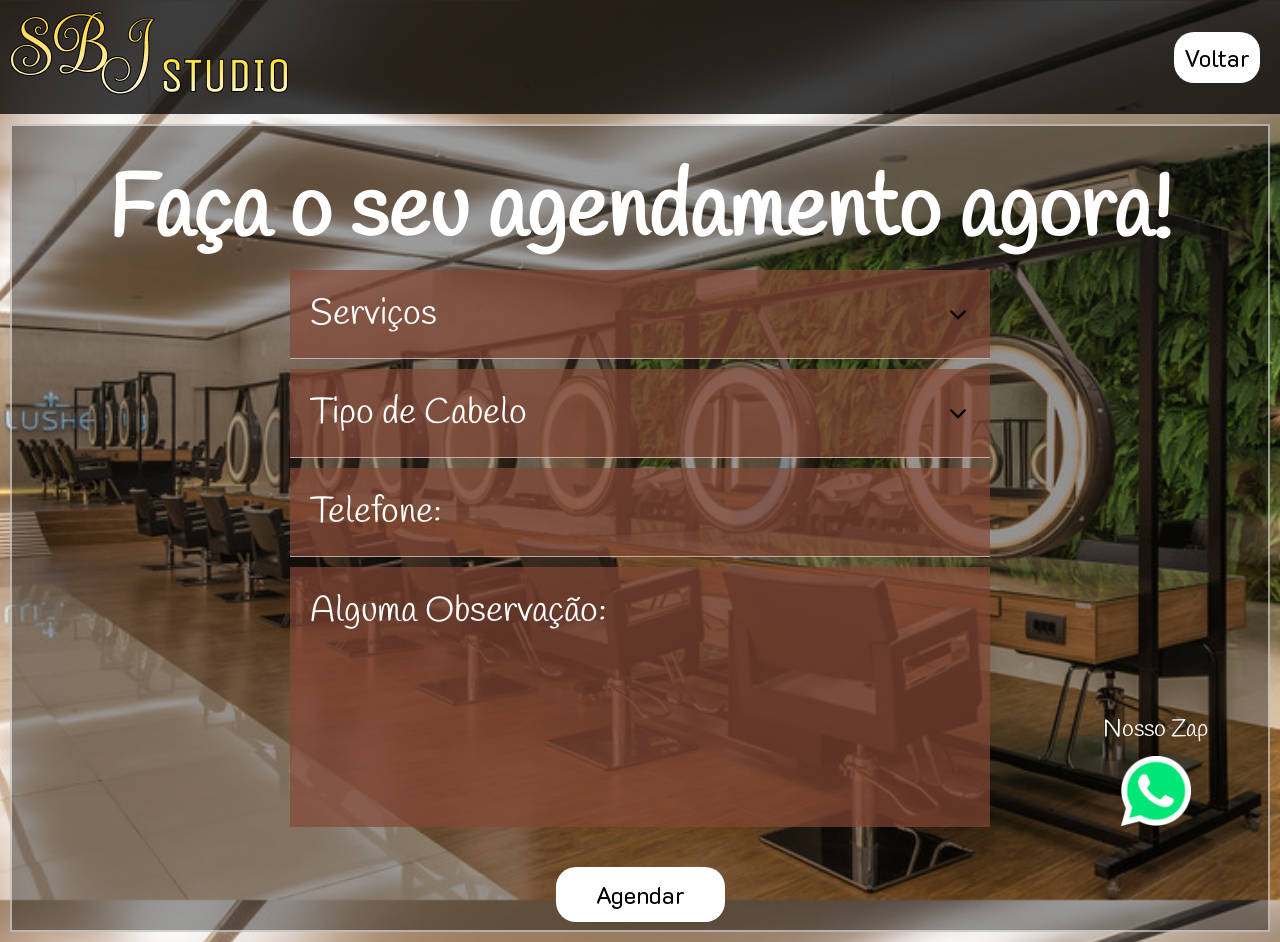
<file: html/Agendamento.html>
<!doctype html>
<html lang="pt-br">
  <head>
    <meta charset="UTF-8" />
    <meta name="viewport" content="width=device-width, initial-scale=1.0" />
    <link rel="stylesheet" href="/css/agend.css" />
    <title>Agendamento</title>
  </head>
  <body>
    <header>
      <div class="logo">
        <img src="/InicioImgs/LOGO JANE.png" alt="" />
      </div>
      <div id="paginas">
        <a href="/index.html">Voltar</a>
      </div>
    </header>
    <main>
      <div class="agendar">
        <h1>Faça o seu agendamento agora!</h1>

        <form class="form-agendamento">
          <select name="servicos" required>
            <option value="" disabled selected>Serviços</option>
            <option value="corte">Corte</option>
            <option value="hidratacao">Hidratação</option>
            <option value="coloracao">Coloração</option>
            <option value="escova">Escova</option>
            <option value="mechas">Mechas</option>
            <option value="ozonioterapia">Ozonioterapia</option>
            <option value="reconstrução">Reconstrução</option>
          </select>

          <select name="tipoCabelo" required>
            <option value="" disabled selected>Tipo de Cabelo</option>
            <option value="liso">Liso</option>
            <option value="ondulado">Ondulado</option>
            <option value="cacheado">Cacheado</option>
            <option value="crespo">Crespo</option>
            <option value="curto">Curto</option>
          </select>

          <input type="tel" name="telefone" placeholder="Telefone:" required />

          <textarea
            name="observacao"
            placeholder="Alguma Observação:"
          ></textarea>

          <button type="submit">Agendar</button>
        </form>

        <div class="whatsapp">
          <p>Nosso Zap</p>
          <a href="https://wa.me/55SEUNUMEROAQUI" target="_blank">
            <img src="/fundos/whats.png" alt="WhatsApp" />
          </a>
        </div>
      </div>
    </main>
  </body>
</html>

<style>
  @import url("https://fonts.googleapis.com/css2?family=K2D:ital,wght@0,100;0,200;0,300;0,400;0,500;0,600;0,700;0,800;1,100;1,200;1,300;1,400;1,500;1,600;1,700;1,800&family=Keania+One&family=Krona+One&display=swap");
</style>

<style>
  @import url("https://fonts.googleapis.com/css2?family=Handlee&family=K2D:ital,wght@0,100;0,200;0,300;0,400;0,500;0,600;0,700;0,800;1,100;1,200;1,300;1,400;1,500;1,600;1,700;1,800&family=Keania+One&family=Krona+One&display=swap");
</style>
</file>
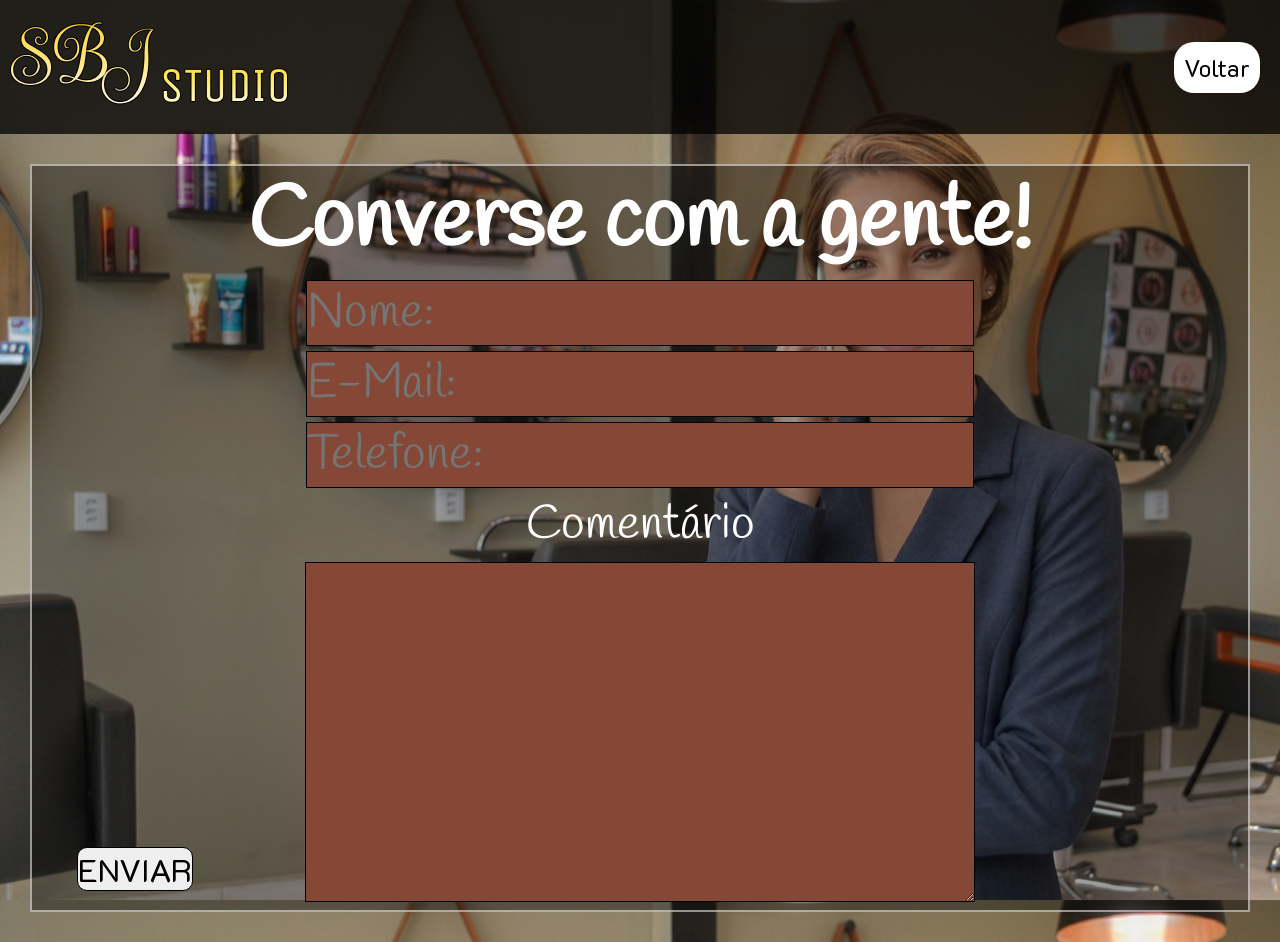
<file: html/Contato.html>
<!doctype html>
<html lang="pt-br">
  <head>
    <meta charset="UTF-8" />
    <meta name="viewport" content="width=device-width, initial-scale=1.0" />
    <link rel="stylesheet" href="/css/cont.css" />
    <title>Contato</title>
  </head>
  <body>
    <header>
      <div class="logo">
        <img src="/InicioImgs/LOGO JANE.png" alt="" />
      </div>
      <div id="paginas">
        <a href="/index.html">Voltar</a>
      </div>
    </header>
    <main>
      <div class="area">
        <h1>Converse com a gente!</h1>
        <div class="info">
          <input type="text" placeholder="Nome:" />
          <input type="email" name="" id="" placeholder="E-Mail:" />
          <input type="number" name="" id="" placeholder="Telefone:" />
          <p>Comentário</p>
          <textarea name="" id="" placeholder=""></textarea>
        </div>
        <button>ENVIAR</button>
      </div>
    </main>
  </body>
  <img class="zap" src="/fundos/whats.png" alt="WhatsApp" />
</html>

<style>
  @import url("https://fonts.googleapis.com/css2?family=K2D:ital,wght@0,100;0,200;0,300;0,400;0,500;0,600;0,700;0,800;1,100;1,200;1,300;1,400;1,500;1,600;1,700;1,800&family=Keania+One&family=Krona+One&display=swap");
</style>

<style>
  @import url("https://fonts.googleapis.com/css2?family=Handlee&family=K2D:ital,wght@0,100;0,200;0,300;0,400;0,500;0,600;0,700;0,800;1,100;1,200;1,300;1,400;1,500;1,600;1,700;1,800&family=Keania+One&family=Krona+One&display=swap");
</style>
</file>
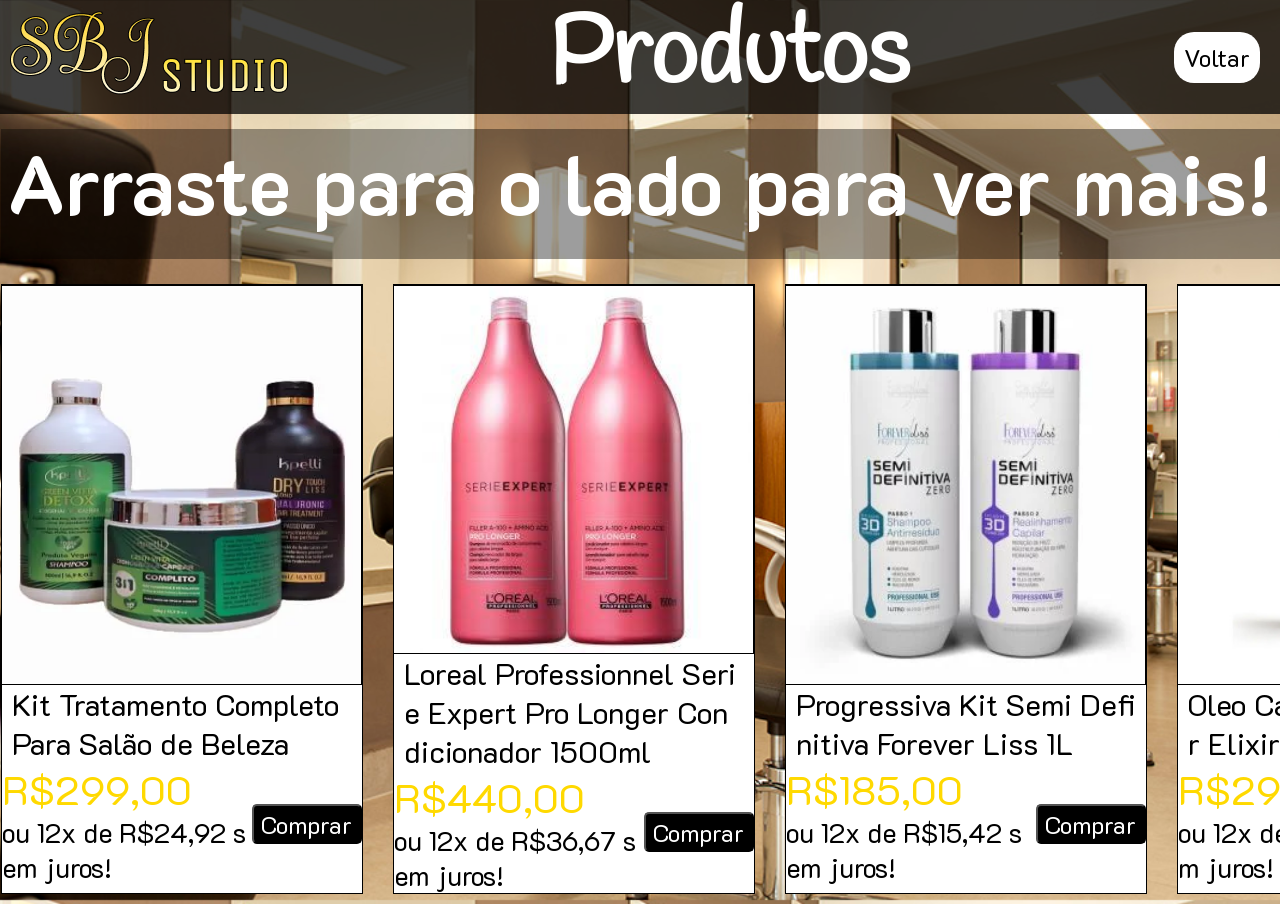
<file: html/produtos.html>
<!doctype html>
<html lang="pt-br">
  <head>
    <meta charset="UTF-8" />
    <meta name="viewport" content="width=device-width, initial-scale=1.0" />
    <link rel="stylesheet" href="/css/prod.css" />
    <title>Produtos</title>
  </head>
  <body>
    <header>
      <div class="logo">
        <img src="/InicioImgs/LOGO JANE.png" alt="" />
      </div>
      <h1>Produtos</h1>
      <div id="paginas">
        <a href="/index.html">Voltar</a>
      </div>
    </header>
    <main>
      <div class="arraste">
        <h1>Arraste para o lado para ver mais!</h1>
      </div>
      <div class="Produtos">
        <div class="produto-container">
          <img
            src="/Produtos/kit_tratamento_completo_para_salao_de_beleza_102_1_3d633c06eb5dad7ddfedf23f4d967cd4.webp"
            alt=""
          />
          <div class="nome">
            <p>Kit Tratamento Completo Para Salão de Beleza</p>
          </div>
          <div class="descricao">
            <div class="preço">
              <p class="pa">R$299,00</p>
              <p>ou 12x de R$24,92 sem juros!</p>
            </div>
            <div class="bottom">
              <button>Comprar</button>
            </div>
          </div>
        </div>
        <div class="produto-container">
          <img src="/Produtos/produto.jpeg" alt="" />
          <div class="nome">
            <p>
              Loreal Professionnel Serie Expert Pro Longer Condicionador 1500ml
            </p>
          </div>
          <div class="descricao">
            <div class="preço">
              <p class="pa">R$440,00</p>
              <p>ou 12x de R$36,67 sem juros!</p>
            </div>
            <div class="bottom">
              <button>Comprar</button>
            </div>
          </div>
        </div>
        <div class="produto-container">
          <img
            src="/Produtos/produtos-para-salao-de-beleza-progressiva-300x300.webp"
            alt=""
          />
          <div class="nome">
            <p>Progressiva Kit Semi Definitiva Forever Liss 1L</p>
          </div>
          <div class="descricao">
            <div class="preço">
              <p class="pa">R$185,00</p>
              <p>ou 12x de R$15,42 sem juros!</p>
            </div>
            <div class="bottom">
              <button>Comprar</button>
            </div>
          </div>
        </div>
        <div class="produto-container">
          <img src="/Produtos/D_759607-MLA101789504282_122025-C.jpg" alt="" />
          <div class="nome">
            <p>Oleo Capilar Beauty Color Elixir Queratina 40ml</p>
          </div>
          <div class="descricao">
            <div class="preço">
              <p class="pa">R$29,99</p>
              <p>ou 12x de R$2,50 sem juros!</p>
            </div>
            <div class="bottom">
              <button>Comprar</button>
            </div>
          </div>
        </div>
        <div class="produto-container">
          <img src="/Produtos/51TvgvfNA9L._AC_UL375_SR375,375_.jpg" alt="" />
          <div class="nome">
            <p>Shampoo Serie Expert Inforcer 300ml L'oreal Professionnel</p>
          </div>
          <div class="descricao">
            <div class="preço">
              <p class="pa">R$76,40</p>
              <p>ou 12x de R$6,37 sem juros!</p>
            </div>
            <div class="bottom">
              <button>Comprar</button>
            </div>
          </div>
        </div>
        <div class="produto-container">
          <img
            src="/Produtos/kit_shampoo_e_condicionador_resultado_de_salao_hidrabell_27787_1_e7de4dedc00dfcd0fbe2531beb331869.webp"
            alt=""
          />
          <div class="nome">
            <p>Kit Shampoo e Condicionador Resultado de Salão - Hidrabell</p>
          </div>
          <div class="descricao">
            <div class="preço">
              <p class="pa">R$79,99</p>
              <p>ou 12x de R$6,66 sem juros!</p>
            </div>
            <div class="bottom">
              <button>Comprar</button>
            </div>
          </div>
        </div>
        <div class="produto-container">
          <img src="/Produtos/D_601609-MLB95029299782_102025-C.jpg" alt="" />
          <div class="nome">
            <p>Cronograma Capilar Profissional Maciez Vanti Cosméticos</p>
          </div>
          <div class="descricao">
            <div class="preço">
              <p class="pa">R$125,00</p>
              <p>ou 12x de R$10,42 sem juros!</p>
            </div>
            <div class="bottom">
              <button>Comprar</button>
            </div>
          </div>
        </div>
        <div class="produto-container">
          <img
            src="/Produtos/shampoo_e_condicionador_1_litro_mascara_900g_cavalo_forte_325_1_5f9c264c78f70c3c48394f8246ec3e84.webp"
            alt=""
          />
          <div class="nome">
            <p>Haskell Cavalo Forte Kit 1l</p>
          </div>
          <div class="descricao">
            <div class="preço">
              <p class="pa">R$250,00</p>
              <p>ou 12x de R$20,84 sem juros!</p>
            </div>
            <div class="bottom">
              <button>Comprar</button>
            </div>
          </div>
        </div>
      </div>
    </main>
  </body>
</html>

<style>
  @import url("https://fonts.googleapis.com/css2?family=K2D:ital,wght@0,100;0,200;0,300;0,400;0,500;0,600;0,700;0,800;1,100;1,200;1,300;1,400;1,500;1,600;1,700;1,800&family=Keania+One&family=Krona+One&display=swap");
</style>

<style>
  @import url("https://fonts.googleapis.com/css2?family=Handlee&family=K2D:ital,wght@0,100;0,200;0,300;0,400;0,500;0,600;0,700;0,800;1,100;1,200;1,300;1,400;1,500;1,600;1,700;1,800&family=Keania+One&family=Krona+One&display=swap");
</style>
</file>
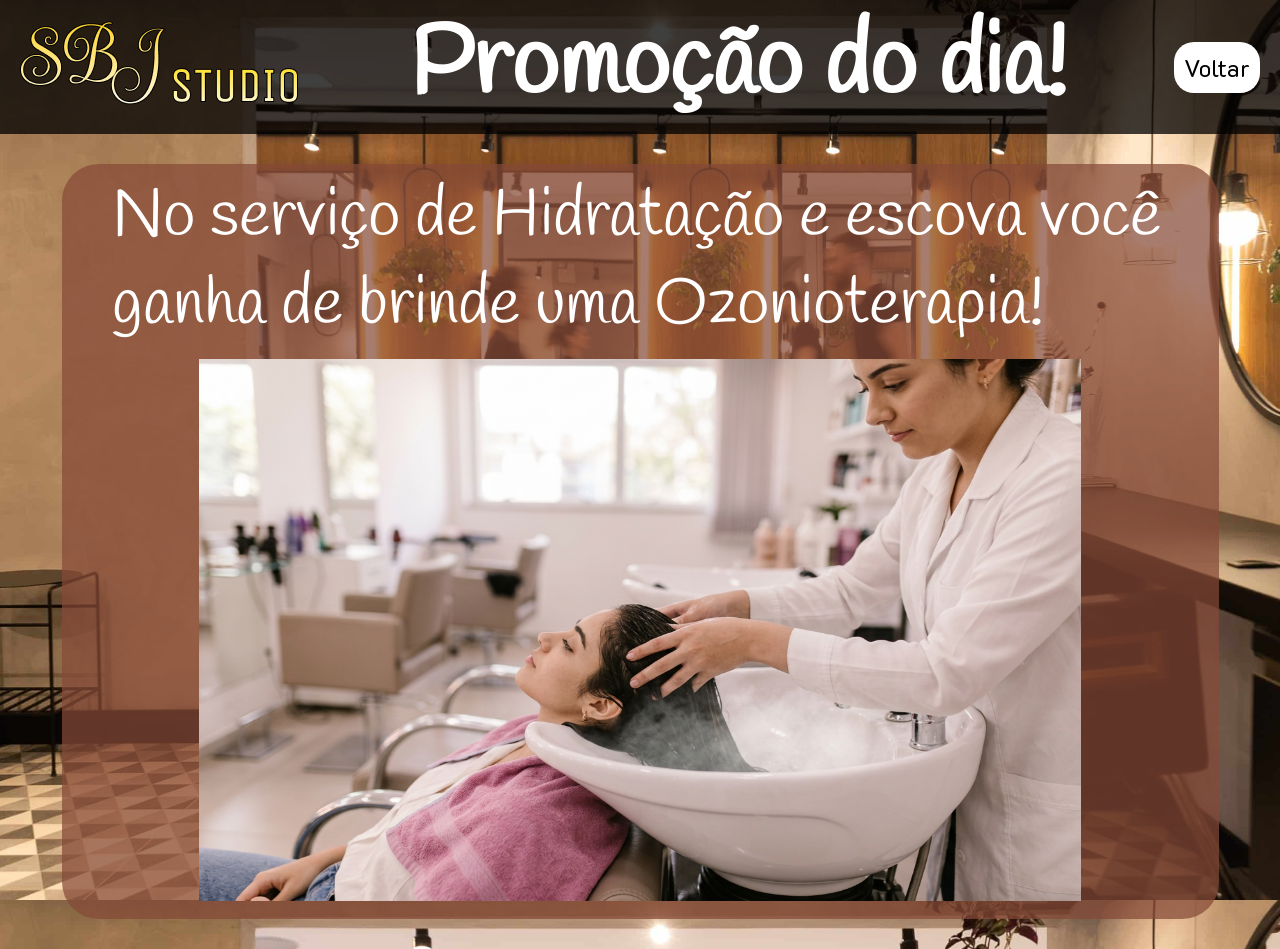
<file: html/promo.html>
<!doctype html>
<html lang="pt-br">
  <head>
    <meta charset="UTF-8" />
    <meta name="viewport" content="width=device-width, initial-scale=1.0" />
    <link rel="stylesheet" href="/css/promo.css" />
    <title>Promoções</title>
  </head>
  <body>
    <header>
      <div class="logo">
        <img src="/InicioImgs/LOGO JANE.png" alt="" />
      </div>
      <h1>Promoção do dia!</h1>
      <div id="paginas">
        <a href="/index.html">Voltar</a>
      </div>
    </header>
    <main>
      <div class="quadro">
        <p>
          No serviço de Hidratação e escova você ganha de brinde uma
          Ozonioterapia!
        </p>
        <img src="/fundos/ozonio.png" alt="" />
      </div>
    </main>
  </body>
</html>

<style>
  @import url("https://fonts.googleapis.com/css2?family=K2D:ital,wght@0,100;0,200;0,300;0,400;0,500;0,600;0,700;0,800;1,100;1,200;1,300;1,400;1,500;1,600;1,700;1,800&family=Keania+One&family=Krona+One&display=swap");
</style>

<style>
  @import url("https://fonts.googleapis.com/css2?family=Handlee&family=K2D:ital,wght@0,100;0,200;0,300;0,400;0,500;0,600;0,700;0,800;1,100;1,200;1,300;1,400;1,500;1,600;1,700;1,800&family=Keania+One&family=Krona+One&display=swap");
</style>
</file>
<file: assets/css/style.css>
* {
    box-sizing: border-box;
    padding: 0;
    margin: 0;
    text-decoration: none;
}

body {
    height: 100dvh;
    background-image: url(./fundo2/FUndo1.jpg);
}

header {
    display: flex;
    justify-content: space-between;
    align-items: center;
    background-color: rgba(0, 0, 0, 0.397);
}

#paginas>a {
    background-color: white;
    gap: 15px;
    font-family: K2D;
    color: black;
    font-size: x-large;
    padding: 10px;
    border-radius: 20px;
    justify-content: center;
    align-items: center;
    transition: 300ms;
}

#paginas>a:hover {
    background-color: #FFB22C;
    color: white;
}

section {
    display: flex;
    justify-content: center;
    align-items: stretch;
    height: auto;
}

#carrosselAP>img {
    width: 765px;
    height: 859px;
    border-radius: 28px;
    margin: 10px;
}

.apresentacao {
    display: flex;
    flex-direction: column;
    justify-content: space-between;
    height: 879px;
}

.apresentacao>h1 {
    display: flex;
    justify-content: center;
    align-items: center;
    font-size: 118px;
    font-family: "Handlee", cursive;
    text-align: center;
    color: white;
}

nav {
    background-color: rgba(0, 0, 0, 0.795);
    display: flex;
    justify-content: center;
    align-items: center;
    border-radius: 20px;
    margin: 20px;
}

nav>p {
    color: white;
    font-family: Handlee;
    position: bottom;
    font-size: 40px;
    transition: 300ms;
    cursor: pointer;
}

nav>p:hover {
    color: #FFD900;
    font-size: 45px;
}

#divisao {
    background-color: rgba(0, 0, 0, 0.815);
    height: 200px;
    margin: 10px;
}

/* //Parte Superior OK!// */


main {
    display: flex;
}

.portifolio {
    display: flex;
    flex-direction: column;
    justify-content: center;
    align-items: center;
    gap: 20px;
}

.portifolio>div:nth-child(even) {
    flex-direction: row-reverse;
}

.liso {
    display: flex;
}

.liso>img {
    height: 645px;
    width: 637px;
    border-radius: 52px;
    margin: 0px 30px;
}

.liso>p {
    display: flex;
    align-items: center;
    font-size: 54px;
    font-family: "Handlee", cursive;
    text-align: center;
    background-color: rgba(0, 0, 0, 0.486);
    color: white;
    border-radius: 20px;
    width: 1100px;
}

.ondulado {
    display: flex;
}

.ondulado>img {
    height: 645px;
    width: 637px;
    border-radius: 52px;
    margin: 0px 30px;
}

.ondulado>p {
    display: flex;
    align-items: center;
    font-size: 54px;
    font-family: "Handlee", cursive;
    text-align: center;
    background-color: rgba(0, 0, 0, 0.486);
    color: white;
    border-radius: 20px;
    width: 1040px;
}

.cacheados {
    display: flex;
}

.cacheados>img {
    height: 645px;
    width: 637px;
    border-radius: 52px;
    margin: 0px 30px;
}

.cacheados>p {
    display: flex;
    align-items: center;
    font-size: 54px;
    font-family: "Handlee", cursive;
    text-align: center;
    background-color: rgba(0, 0, 0, 0.486);
    color: white;
    border-radius: 20px;
    width: 1100px;
}

.curtos {
    display: flex;
}

.curtos>img {
    height: 645px;
    width: 637px;
    border-radius: 52px;
    margin: 0px 30px;
}

.curtos>p {
    display: flex;
    align-items: center;
    font-size: 54px;
    font-family: "Handlee", cursive;
    text-align: center;
    background-color: rgba(0, 0, 0, 0.486);
    color: white;
    border-radius: 20px;
    width: 1040px;
}

.crespo {
    display: flex;
}

.crespo>img {
    height: 645px;
    width: 637px;
    border-radius: 52px;
    margin: 0px 30px;
}

.crespo>p {
    display: flex;
    align-items: center;
    font-size: 54px;
    font-family: "Handlee", cursive;
    text-align: center;
    background-color: rgba(0, 0, 0, 0.486);
    color: white;
    border-radius: 20px;
    width: 1100px;
}

footer {
    margin: 10px 0px 0px 0px;
    height: 187px;
    width: 100%;
    font-family: Handlee;
    font-size: 35px;
    background-color: rgba(0, 0, 0, 0.753);
    color: white;
}
</file>
<file: assets/css/agend.css>
* {
    box-sizing: border-box;
    padding: 0;
    margin: 0;
    text-decoration: none;
}

body {
    height: 100dvh;
    background-image: url(./fundo2/Roby_Salao_Beleza-3774.jpg);
    background-size: cover;
    background-position: center;
}

header {
    display: flex;
    justify-content: space-between;
    align-items: center;
    background-color: rgba(0, 0, 0, 0.753);
    height: 114px;
    padding: 10px;
}

header>h1 {
    font-family: Handlee;
    font-size: 96px;
    color: white;
}

#paginas>a {
    background-color: white;
    gap: 15px;
    font-family: K2D;
    color: black;
    font-size: x-large;
    padding: 10px;
    border-radius: 20px;
    justify-content: center;
    align-items: center;
    margin: 10px;
    transition: 300ms;
}

#paginas>a:hover {
    background-color: #FFB22C;
    color: white;
}

main {
    display: flex;
    justify-content: center;
    align-items: center;
}

.agendar {
    margin: 10px;
    height: 808px;
    width: 1679px;
    background-color: rgba(0, 0, 0, 0.384);
    border: 2px solid rgba(255, 255, 255, 0.541);
}

.agendar>h1 {
    display: flex;
    justify-content: center;
    font-family: Handlee;
    color: white;
    font-size: 86px;
}

.agendar {
    margin: 10px;
    height: 808px;
    width: 1679px;
    background-color: rgba(0, 0, 0, 0.384);
    border: 2px solid rgba(255, 255, 255, 0.541);
    position: relative;
    padding: 30px;
}

.form-agendamento {
    display: flex;
    flex-direction: column;
    width: 700px;
    margin: 0 auto;
    gap: 10px;
}

.form-agendamento select,
.form-agendamento input,
.form-agendamento textarea {
    font-family: Handlee, sans-serif;
    font-size: 36px;
    color: white;
    background-color: #854836b0;
    border: none;
    border-bottom: 1px solid rgba(255, 255, 255, 0.541);
    padding: 20px;
    outline: none;
    appearance: none;
}

.form-agendamento select {
    cursor: pointer;
    background-image: url("/fundos/down-menu.svg");
    background-repeat: no-repeat;
    background-position: right 20px center;
    background-size: 24px;
}

.form-agendamento textarea {
    height: 260px;
    resize: none;
    border-bottom: none;
}

.form-agendamento select::placeholder,
.form-agendamento input::placeholder,
.form-agendamento textarea::placeholder {
    color: white;
}

.form-agendamento button {
    align-self: center;
    margin-top: 30px;
    padding: 12px 40px;
    font-family: K2D, sans-serif;
    font-size: x-large;
    background-color: white;
    border: none;
    border-radius: 20px;
    cursor: pointer;
    transition: 300ms;
}

.form-agendamento button:hover {
    background-color: #FFB22C;
    color: white;
}

.whatsapp {
    position: absolute;
    bottom: 100px;
    right: 60px;
    display: flex;
    flex-direction: column;
    align-items: center;
    gap: 10px;
}

.whatsapp p {
    color: white;
    font-family: Handlee, cursive;
    font-size: x-large;
}

.whatsapp img {
    width: 70px;
    height: 70px;
    transition: 300ms;
}

.whatsapp img:hover {
    transform: scale(1.1);
}
</file>
<file: assets/css/cont.css>
* {
    box-sizing: border-box;
    padding: 0;
    margin: 0;
    text-decoration: none;
}

body {
    height: 100dvh;
    background-image: url(./fundo2/Contato.png);
    background-size: cover;
    background-position: center;
}

header {
    display: flex;
    justify-content: space-between;
    align-items: center;
    background-color: rgba(0, 0, 0, 0.753);
    height: 134px;
    padding: 10px;
}

#paginas>a {
    background-color: white;
    gap: 15px;
    font-family: K2D;
    color: black;
    font-size: x-large;
    padding: 10px;
    border-radius: 20px;
    justify-content: center;
    align-items: center;
    margin: 10px;
    transition: 300ms;
}

#paginas>a:hover {
    background-color: #FFB22C;
    color: white;
}

main {
    display: flex;
    justify-content: center;
    align-items: center;
}

.area {
    margin: 30px;
    height: 748px;
    width: 1279px;
    background-color: rgba(0, 0, 0, 0.384);
    border: 2px solid rgba(255, 255, 255, 0.541);
}

.area>h1 {
    display: flex;
    justify-content: center;
    font-family: Handlee;
    color: white;
    font-size: 86px;
}

.info {
    display: flex;
    flex-direction: column;
    justify-content: center;
    align-items: center;
    gap: 5px;
}

input {
    height: 66px;
    width: 668px;
    font-family: Handlee;
    font-size: 48px;
    background-color: #854836;
    border: 1px solid black;
}

.info>p {
    font-size: 48px;
    font-family: Handlee;
    color: white;
}

textarea {
    height: 340px;
    width: 670px;
    background-color: #854836;
    border: 1px solid black;
    font-size: 38px;
}

.area>button {
    display: flex;
    justify-content: center;
    align-items: center;
    font-size: xx-large;
    font-family: K2D;
    border-radius: 10px;
    border: 1px solid black;
    position: relative;
    bottom: 55px;
    left: 45px;
    transition: 300ms;
    cursor: pointer;
}

button:hover {
    font-size: 40px;
    color: white;
    background-color: #FFB22C;
}

.whatsapp {
    position: absolute;
    bottom: 60px;
    left: 1470px;
    display: flex;
    flex-direction: column;
    align-items: center;
    gap: 10px;
}

.whatsapp p {
    color: white;
    font-family: Handlee, cursive;
    font-size: x-large;
}

.whatsapp img {
    width: 70px;
    height: 70px;
    transition: 300ms;
}

.whatsapp img:hover {
    transform: scale(1.1);
}
</file>
<file: assets/css/prod.css>
* {
    box-sizing: border-box;
    padding: 0;
    margin: 0;
    text-decoration: none;
}

body {
    height: 100dvh;
    background-image: url(./fundo2/salao-de-beleza-bairro-saude.jpg);
    background-size: cover;
    background-position: center;
}

header {
    display: flex;
    justify-content: space-between;
    align-items: center;
    background-color: rgba(0, 0, 0, 0.753);
    height: 114px;
    padding: 10px;
}

header>h1 {
    font-family: Handlee;
    font-size: 96px;
    color: white;
}

#paginas>a {
    background-color: white;
    gap: 15px;
    font-family: K2D;
    color: black;
    font-size: x-large;
    padding: 10px;
    border-radius: 20px;
    justify-content: center;
    align-items: center;
    margin: 10px;
    transition: 300ms;
}

#paginas>a:hover {
    background-color: #FFB22C;
    color: white;
}

main {
    display: flex;
    flex-direction: column;
    justify-content: center;
    align-items: center;
}

.Produtos {
    display: flex;
    align-items: center;
    gap: 30px;
    justify-content: flex-start;
    overflow-x: auto;
    overflow-y: hidden;
    scroll-snap-type: x mandatory;
    padding: 10px 20px;
    max-width: 1279px;
    scrollbar-width: none;
    cursor: grab;
}

.Produtos::-webkit-scrollbar {
    display: none;
}

.produto-container {
    flex: 0 0 auto;
    scroll-snap-align: start;
}

.Produtos.arrastando {
    cursor: grabbing;
    scroll-snap-type: none;
}

.arraste {
    margin: 15px;
    height: 130px;
    width: 1279px;
    background-color: rgba(0, 0, 0, 0.384);
}

.arraste>h1 {
    display: flex;
    justify-content: center;
    font-family: K2D;
    color: white;
    font-size: 82px;
}

.produto-container {
    background-color: white;
    height: 610px;
    width: 362px;
    border: 1px solid black;
    display: flex;
    flex-direction: column;
    align-items: center;
}

.produto-container>img {
    width: 361px;
    height: 400px;
    border: 1px solid black;
}

.descricao {
    display: flex;
    justify-content: center;
    align-items: center;
    overflow-wrap: break-word;
    gap: 5px;
}

.nome {
    display: flex;
    justify-content: center;
    font-family: K2D;
    font-size: 30px;
    word-break: break-all;
    overflow-wrap: break-word;
    padding: 0px 10px;
}

.preço {
    display: flex;
    flex-direction: column;
    font-size: 29px;
    font-family: K2D;
}

.pa {
    color: #FFD900;
    font-size: 40px;
}

button {
    width: 100px;
    height: 40px;
    background-color: black;
    color: white;
    font-family: K2D;
    border-radius: 5px;
    font-size: x-large;
    transition: 300ms;
}

button:hover {
    background-color: #FFB22C;
    color: white;
}
</file>
<file: assets/css/promo.css>
* {
    box-sizing: border-box;
    padding: 0;
    margin: 0;
    text-decoration: none;
}

body {
    height: 100dvh;
    background-image: url(./fundo2/Lab-57-scaled.jpg);
    background-size: cover;
    background-position: center;
}

header {
    display: flex;
    justify-content: space-between;
    align-items: center;
    background-color: rgba(0, 0, 0, 0.753);
    height: 134px;
    padding: 10px;
}

header>h1 {
    font-family: Handlee;
    font-size: 96px;
    color: white;
}

.logo {
    margin: 10px;
}

#paginas>a {
    background-color: white;
    gap: 15px;
    font-family: K2D;
    color: black;
    font-size: x-large;
    padding: 10px;
    border-radius: 20px;
    justify-content: center;
    align-items: center;
    margin: 10px;
    transition: 300ms;
}

#paginas>a:hover {
    background-color: #FFB22C;
    color: white;
}

main {
    display: flex;
    justify-content: center;
    align-items: center;
}

.quadro {
    display: flex;
    flex-direction: column;
    justify-content: center;
    align-items: center;
    background-color: rgba(134, 73, 55, 0.712);
    height: 755px;
    width: 1157px;
    border-radius: 37px;
    padding: 50px;
    margin: 30px;
}

.quadro>p {
    font-size: 66px;
    font-family: Handlee;
    color: white;
    display: flex;
    justify-content: center;
    align-items: center;
}

.quadro>img {
    display: flex;
    justify-content: center;
    align-items: center;
    width: 902px;
    height: 562px;
    position: relative;
    padding: 10px;
}
</file>
<file: css e html/agend.css>
* {
    box-sizing: border-box;
    padding: 0;
    margin: 0;
    text-decoration: none;
}

body {
    height: 100dvh;
    background-image: url(/fundos/Roby_Salao_Beleza-3774.jpg);
    background-size: cover;
    background-position: center;
}

header {
    display: flex;
    justify-content: space-between;
    align-items: center;
    background-color: rgba(0, 0, 0, 0.753);
    height: 114px;
    padding: 10px;
}

header>h1 {
    font-family: Handlee;
    font-size: 96px;
    color: white;
}

#paginas>a {
    background-color: white;
    gap: 15px;
    font-family: K2D;
    color: black;
    font-size: x-large;
    padding: 10px;
    border-radius: 20px;
    justify-content: center;
    align-items: center;
    margin: 10px;
    transition: 300ms;
}

#paginas>a:hover {
    background-color: #FFB22C;
    color: white;
}

main {
    display: flex;
    justify-content: center;
    align-items: center;
}

.agendar {
    margin: 10px;
    height: 808px;
    width: 1679px;
    background-color: rgba(0, 0, 0, 0.384);
    border: 2px solid rgba(255, 255, 255, 0.541);
}

.agendar>h1 {
    display: flex;
    justify-content: center;
    font-family: Handlee;
    color: white;
    font-size: 86px;
}

.agendar {
    margin: 10px;
    height: 808px;
    width: 1679px;
    background-color: rgba(0, 0, 0, 0.384);
    border: 2px solid rgba(255, 255, 255, 0.541);
    position: relative;
    padding: 30px;
}

.form-agendamento {
    display: flex;
    flex-direction: column;
    width: 700px;
    margin: 0 auto;
    gap: 10px;
}

.form-agendamento select,
.form-agendamento input,
.form-agendamento textarea {
    font-family: Handlee, sans-serif;
    font-size: 36px;
    color: white;
    background-color: #854836b0;
    border: none;
    border-bottom: 1px solid rgba(255, 255, 255, 0.541);
    padding: 20px;
    outline: none;
    appearance: none;
}

.form-agendamento select {
    cursor: pointer;
    background-image: url("/fundos/down-menu.svg");
    background-repeat: no-repeat;
    background-position: right 20px center;
    background-size: 24px;
}

.form-agendamento textarea {
    height: 260px;
    resize: none;
    border-bottom: none;
}

.form-agendamento select::placeholder,
.form-agendamento input::placeholder,
.form-agendamento textarea::placeholder {
    color: white;
}

.form-agendamento button {
    align-self: center;
    margin-top: 30px;
    padding: 12px 40px;
    font-family: K2D, sans-serif;
    font-size: x-large;
    background-color: white;
    border: none;
    border-radius: 20px;
    cursor: pointer;
    transition: 300ms;
}

.form-agendamento button:hover {
    background-color: #FFB22C;
    color: white;
}

.whatsapp {
    position: absolute;
    bottom: 100px;
    right: 60px;
    display: flex;
    flex-direction: column;
    align-items: center;
    gap: 10px;
}

.whatsapp p {
    color: white;
    font-family: Handlee, cursive;
    font-size: x-large;
}

.whatsapp img {
    width: 70px;
    height: 70px;
    transition: 300ms;
}

.whatsapp img:hover {
    transform: scale(1.1);
}
</file>
<file: css e html/cont.css>
* {
    box-sizing: border-box;
    padding: 0;
    margin: 0;
    text-decoration: none;
}

body {
    height: 100dvh;
    background-image: url(/fundos/Contato.png);
    background-size: cover;
    background-position: center;
}

header {
    display: flex;
    justify-content: space-between;
    align-items: center;
    background-color: rgba(0, 0, 0, 0.753);
    height: 134px;
    padding: 10px;
}

#paginas>a {
    background-color: white;
    gap: 15px;
    font-family: K2D;
    color: black;
    font-size: x-large;
    padding: 10px;
    border-radius: 20px;
    justify-content: center;
    align-items: center;
    margin: 10px;
    transition: 300ms;
}

#paginas>a:hover {
    background-color: #FFB22C;
    color: white;
}

main {
    display: flex;
    justify-content: center;
    align-items: center;
}

.area {
    margin: 30px;
    height: 748px;
    width: 1279px;
    background-color: rgba(0, 0, 0, 0.384);
    border: 2px solid rgba(255, 255, 255, 0.541);
}

.area>h1 {
    display: flex;
    justify-content: center;
    font-family: Handlee;
    color: white;
    font-size: 86px;
}

.info {
    display: flex;
    flex-direction: column;
    justify-content: center;
    align-items: center;
    gap: 5px;
}

input {
    height: 66px;
    width: 668px;
    font-family: Handlee;
    font-size: 48px;
    background-color: #854836;
    border: 1px solid black;
}

.info>p {
    font-size: 48px;
    font-family: Handlee;
    color: white;
}

textarea {
    height: 340px;
    width: 670px;
    background-color: #854836;
    border: 1px solid black;
    font-size: 38px;
}

.area>button {
    display: flex;
    justify-content: center;
    align-items: center;
    font-size: xx-large;
    font-family: K2D;
    border-radius: 10px;
    border: 1px solid black;
    position: relative;
    bottom: 55px;
    left: 45px;
    transition: 300ms;
    cursor: pointer;
}

button:hover {
    font-size: 40px;
    color: white;
    background-color: #FFB22C;
}

.zap {
    display: flex;
    justify-content: center;
    align-items: center;
    width: 80px;
    height: 80px;
    position: relative;
    bottom: 140px;
    left: 1490px;
    transition: 300ms;
    cursor: pointer;
}

.zap:hover {
    width: 100px;
    height: 100px;
}
</file>
<file: css e html/prod.css>
* {
    box-sizing: border-box;
    padding: 0;
    margin: 0;
    text-decoration: none;
}

body {
    height: 100dvh;
    background-image: url(/fundos/salao-de-beleza-bairro-saude.jpg);
    background-size: cover;
    background-position: center;
}

header {
    display: flex;
    justify-content: space-between;
    align-items: center;
    background-color: rgba(0, 0, 0, 0.753);
    height: 114px;
    padding: 10px;
}

header>h1 {
    font-family: Handlee;
    font-size: 96px;
    color: white;
}

#paginas>a {
    background-color: white;
    gap: 15px;
    font-family: K2D;
    color: black;
    font-size: x-large;
    padding: 10px;
    border-radius: 20px;
    justify-content: center;
    align-items: center;
    margin: 10px;
    transition: 300ms;
}

#paginas>a:hover {
    background-color: #FFB22C;
    color: white;
}

main {
    display: flex;
    flex-direction: column;
    justify-content: center;
    align-items: center;
}

.Produtos {
    display: flex;
    align-items: center;
    gap: 30px;
    justify-content: flex-start;
    overflow-x: auto;
    overflow-y: hidden;
    scroll-snap-type: x mandatory;
    padding: 10px 20px;
    max-width: 1279px;
    scrollbar-width: none;
    cursor: grab;
}

.Produtos::-webkit-scrollbar {
    display: none;
}

.produto-container {
    flex: 0 0 auto;
    scroll-snap-align: start;
}

.Produtos.arrastando {
    cursor: grabbing;
    scroll-snap-type: none;
}

.arraste {
    margin: 15px;
    height: 130px;
    width: 1279px;
    background-color: rgba(0, 0, 0, 0.384);
}

.arraste>h1 {
    display: flex;
    justify-content: center;
    font-family: K2D;
    color: white;
    font-size: 82px;
}

.produto-container {
    background-color: white;
    height: 610px;
    width: 362px;
    border: 1px solid black;
    display: flex;
    flex-direction: column;
    align-items: center;
}

.produto-container>img {
    width: 361px;
    height: 400px;
    border: 1px solid black;
}

.descricao {
    display: flex;
    justify-content: center;
    align-items: center;
    word-break: break-all;
    overflow-wrap: break-word;
    gap: 5px;
}

.nome {
    display: flex;
    justify-content: center;
    font-family: K2D;
    font-size: 30px;
    word-break: break-all;
    overflow-wrap: break-word;
    padding: 0px 10px;
}

.preço {
    display: flex;
    flex-direction: column;
    font-size: 27px;
    font-family: K2D;
}

.pa {
    color: #FFD900;
    font-size: 40px;
}

button {
    width: 110px;
    height: 40px;
    background-color: black;
    color: white;
    font-family: K2D;
    border-radius: 5px;
    font-size: x-large;
    transition: 300ms;
}

button:hover {
    background-color: #FFB22C;
    color: white;
}
</file>
<file: css e html/promo.css>
* {
    box-sizing: border-box;
    padding: 0;
    margin: 0;
    text-decoration: none;
}

body {
    height: 100dvh;
    background-image: url(/fundos/Lab-57-scaled.jpg);
    background-size: cover;
    background-position: center;
}

header {
    display: flex;
    justify-content: space-between;
    align-items: center;
    background-color: rgba(0, 0, 0, 0.753);
    height: 134px;
    padding: 10px;
}

header>h1 {
    font-family: Handlee;
    font-size: 96px;
    color: white;
}

.logo {
    margin: 10px;
}

#paginas>a {
    background-color: white;
    gap: 15px;
    font-family: K2D;
    color: black;
    font-size: x-large;
    padding: 10px;
    border-radius: 20px;
    justify-content: center;
    align-items: center;
    margin: 10px;
    transition: 300ms;
}

#paginas>a:hover {
    background-color: #FFB22C;
    color: white;
}

main {
    display: flex;
    justify-content: center;
    align-items: center;
}

.quadro {
    display: flex;
    flex-direction: column;
    justify-content: center;
    align-items: center;
    background-color: rgba(134, 73, 55, 0.712);
    height: 755px;
    width: 1157px;
    border-radius: 37px;
    padding: 50px;
    margin: 30px;
}

.quadro>p {
    font-size: 66px;
    font-family: Handlee;
    color: white;
    display: flex;
    justify-content: center;
    align-items: center;
}

.quadro>img {
    display: flex;
    justify-content: center;
    align-items: center;
    width: 902px;
    height: 562px;
    position: relative;
    padding: 10px;
}
</file>
<file: css/agend.css>
* {
    box-sizing: border-box;
    padding: 0;
    margin: 0;
    text-decoration: none;
}

body {
    height: 100dvh;
    background-image: url(/fundos/Roby_Salao_Beleza-3774.jpg);
    background-size: cover;
    background-position: center;
}

header {
    display: flex;
    justify-content: space-between;
    align-items: center;
    background-color: rgba(0, 0, 0, 0.753);
    height: 114px;
    padding: 10px;
}

header>h1 {
    font-family: Handlee;
    font-size: 96px;
    color: white;
}

#paginas>a {
    background-color: white;
    gap: 15px;
    font-family: K2D;
    color: black;
    font-size: x-large;
    padding: 10px;
    border-radius: 20px;
    justify-content: center;
    align-items: center;
    margin: 10px;
    transition: 300ms;
}

#paginas>a:hover {
    background-color: #FFB22C;
    color: white;
}

main {
    display: flex;
    justify-content: center;
    align-items: center;
}

.agendar {
    margin: 10px;
    height: 808px;
    width: 1679px;
    background-color: rgba(0, 0, 0, 0.384);
    border: 2px solid rgba(255, 255, 255, 0.541);
}

.agendar>h1 {
    display: flex;
    justify-content: center;
    font-family: Handlee;
    color: white;
    font-size: 86px;
}

.agendar {
    margin: 10px;
    height: 808px;
    width: 1679px;
    background-color: rgba(0, 0, 0, 0.384);
    border: 2px solid rgba(255, 255, 255, 0.541);
    position: relative;
    padding: 30px;
}

.form-agendamento {
    display: flex;
    flex-direction: column;
    width: 700px;
    margin: 0 auto;
    gap: 10px;
}

.form-agendamento select,
.form-agendamento input,
.form-agendamento textarea {
    font-family: Handlee, sans-serif;
    font-size: 36px;
    color: white;
    background-color: #854836b0;
    border: none;
    border-bottom: 1px solid rgba(255, 255, 255, 0.541);
    padding: 20px;
    outline: none;
    appearance: none;
}

.form-agendamento select {
    cursor: pointer;
    background-image: url("/fundos/down-menu.svg");
    background-repeat: no-repeat;
    background-position: right 20px center;
    background-size: 24px;
}

.form-agendamento textarea {
    height: 260px;
    resize: none;
    border-bottom: none;
}

.form-agendamento select::placeholder,
.form-agendamento input::placeholder,
.form-agendamento textarea::placeholder {
    color: white;
}

.form-agendamento button {
    align-self: center;
    margin-top: 30px;
    padding: 12px 40px;
    font-family: K2D, sans-serif;
    font-size: x-large;
    background-color: white;
    border: none;
    border-radius: 20px;
    cursor: pointer;
    transition: 300ms;
}

.form-agendamento button:hover {
    background-color: #FFB22C;
    color: white;
}

.whatsapp {
    position: absolute;
    bottom: 100px;
    right: 60px;
    display: flex;
    flex-direction: column;
    align-items: center;
    gap: 10px;
}

.whatsapp p {
    color: white;
    font-family: Handlee, cursive;
    font-size: x-large;
}

.whatsapp img {
    width: 70px;
    height: 70px;
    transition: 300ms;
}

.whatsapp img:hover {
    transform: scale(1.1);
}
</file>
<file: css/cont.css>
* {
    box-sizing: border-box;
    padding: 0;
    margin: 0;
    text-decoration: none;
}

body {
    height: 100dvh;
    background-image: url(/fundos/Contato.png);
    background-size: cover;
    background-position: center;
}

header {
    display: flex;
    justify-content: space-between;
    align-items: center;
    background-color: rgba(0, 0, 0, 0.753);
    height: 134px;
    padding: 10px;
}

#paginas>a {
    background-color: white;
    gap: 15px;
    font-family: K2D;
    color: black;
    font-size: x-large;
    padding: 10px;
    border-radius: 20px;
    justify-content: center;
    align-items: center;
    margin: 10px;
    transition: 300ms;
}

#paginas>a:hover {
    background-color: #FFB22C;
    color: white;
}

main {
    display: flex;
    justify-content: center;
    align-items: center;
}

.area {
    margin: 30px;
    height: 748px;
    width: 1279px;
    background-color: rgba(0, 0, 0, 0.384);
    border: 2px solid rgba(255, 255, 255, 0.541);
}

.area>h1 {
    display: flex;
    justify-content: center;
    font-family: Handlee;
    color: white;
    font-size: 86px;
}

.info {
    display: flex;
    flex-direction: column;
    justify-content: center;
    align-items: center;
    gap: 5px;
}

input {
    height: 66px;
    width: 668px;
    font-family: Handlee;
    font-size: 48px;
    background-color: #854836;
    border: 1px solid black;
}

.info>p {
    font-size: 48px;
    font-family: Handlee;
    color: white;
}

textarea {
    height: 340px;
    width: 670px;
    background-color: #854836;
    border: 1px solid black;
    font-size: 38px;
}

.area>button {
    display: flex;
    justify-content: center;
    align-items: center;
    font-size: xx-large;
    font-family: K2D;
    border-radius: 10px;
    border: 1px solid black;
    position: relative;
    bottom: 55px;
    left: 45px;
    transition: 300ms;
    cursor: pointer;
}

button:hover {
    font-size: 40px;
    color: white;
    background-color: #FFB22C;
}

.zap {
    display: flex;
    justify-content: center;
    align-items: center;
    width: 80px;
    height: 80px;
    position: relative;
    bottom: 140px;
    left: 1490px;
    transition: 300ms;
    cursor: pointer;
}

.zap:hover {
    width: 100px;
    height: 100px;
}
</file>
<file: css/prod.css>
* {
    box-sizing: border-box;
    padding: 0;
    margin: 0;
    text-decoration: none;
}

body {
    height: 100dvh;
    background-image: url(/fundos/salao-de-beleza-bairro-saude.jpg);
    background-size: cover;
    background-position: center;
}

header {
    display: flex;
    justify-content: space-between;
    align-items: center;
    background-color: rgba(0, 0, 0, 0.753);
    height: 114px;
    padding: 10px;
}

header>h1 {
    font-family: Handlee;
    font-size: 96px;
    color: white;
}

#paginas>a {
    background-color: white;
    gap: 15px;
    font-family: K2D;
    color: black;
    font-size: x-large;
    padding: 10px;
    border-radius: 20px;
    justify-content: center;
    align-items: center;
    margin: 10px;
    transition: 300ms;
}

#paginas>a:hover {
    background-color: #FFB22C;
    color: white;
}

main {
    display: flex;
    flex-direction: column;
    justify-content: center;
    align-items: center;
}

.Produtos {
    display: flex;
    align-items: center;
    gap: 30px;
    justify-content: flex-start;
    overflow-x: auto;
    overflow-y: hidden;
    scroll-snap-type: x mandatory;
    padding: 10px 20px;
    max-width: 1279px;
    scrollbar-width: none;
    cursor: grab;
}

.Produtos::-webkit-scrollbar {
    display: none;
}

.produto-container {
    flex: 0 0 auto;
    scroll-snap-align: start;
}

.Produtos.arrastando {
    cursor: grabbing;
    scroll-snap-type: none;
}

.arraste {
    margin: 15px;
    height: 130px;
    width: 1279px;
    background-color: rgba(0, 0, 0, 0.384);
}

.arraste>h1 {
    display: flex;
    justify-content: center;
    font-family: K2D;
    color: white;
    font-size: 82px;
}

.produto-container {
    background-color: white;
    height: 610px;
    width: 362px;
    border: 1px solid black;
    display: flex;
    flex-direction: column;
    align-items: center;
}

.produto-container>img {
    width: 361px;
    height: 400px;
    border: 1px solid black;
}

.descricao {
    display: flex;
    justify-content: center;
    align-items: center;
    word-break: break-all;
    overflow-wrap: break-word;
    gap: 5px;
}

.nome {
    display: flex;
    justify-content: center;
    font-family: K2D;
    font-size: 30px;
    word-break: break-all;
    overflow-wrap: break-word;
    padding: 0px 10px;
}

.preço {
    display: flex;
    flex-direction: column;
    font-size: 27px;
    font-family: K2D;
}

.pa {
    color: #FFD900;
    font-size: 40px;
}

button {
    width: 110px;
    height: 40px;
    background-color: black;
    color: white;
    font-family: K2D;
    border-radius: 5px;
    font-size: x-large;
    transition: 300ms;
}

button:hover {
    background-color: #FFB22C;
    color: white;
}
</file>
<file: css/promo.css>
* {
    box-sizing: border-box;
    padding: 0;
    margin: 0;
    text-decoration: none;
}

body {
    height: 100dvh;
    background-image: url(/fundos/Lab-57-scaled.jpg);
    background-size: cover;
    background-position: center;
}

header {
    display: flex;
    justify-content: space-between;
    align-items: center;
    background-color: rgba(0, 0, 0, 0.753);
    height: 134px;
    padding: 10px;
}

header>h1 {
    font-family: Handlee;
    font-size: 96px;
    color: white;
}

.logo {
    margin: 10px;
}

#paginas>a {
    background-color: white;
    gap: 15px;
    font-family: K2D;
    color: black;
    font-size: x-large;
    padding: 10px;
    border-radius: 20px;
    justify-content: center;
    align-items: center;
    margin: 10px;
    transition: 300ms;
}

#paginas>a:hover {
    background-color: #FFB22C;
    color: white;
}

main {
    display: flex;
    justify-content: center;
    align-items: center;
}

.quadro {
    display: flex;
    flex-direction: column;
    justify-content: center;
    align-items: center;
    background-color: rgba(134, 73, 55, 0.712);
    height: 755px;
    width: 1157px;
    border-radius: 37px;
    padding: 50px;
    margin: 30px;
}

.quadro>p {
    font-size: 66px;
    font-family: Handlee;
    color: white;
    display: flex;
    justify-content: center;
    align-items: center;
}

.quadro>img {
    display: flex;
    justify-content: center;
    align-items: center;
    width: 902px;
    height: 562px;
    position: relative;
    padding: 10px;
}
</file>
